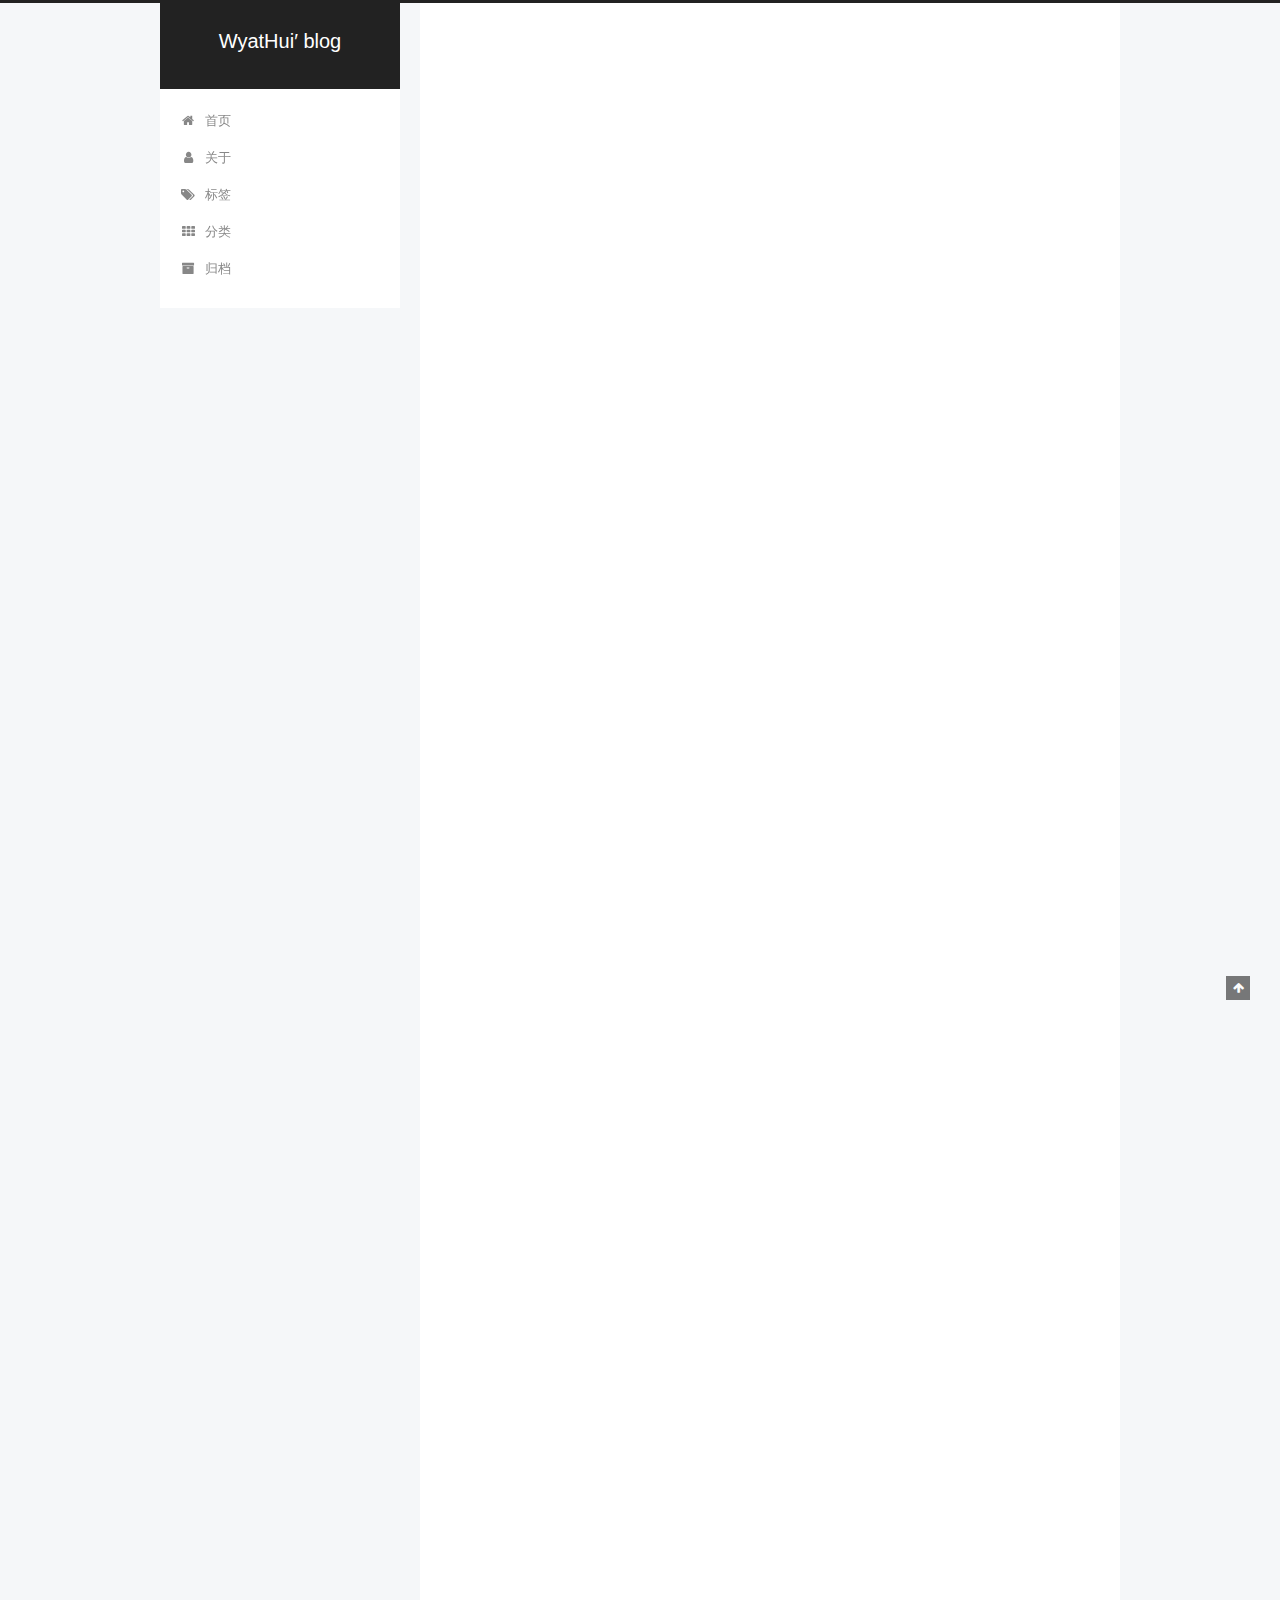
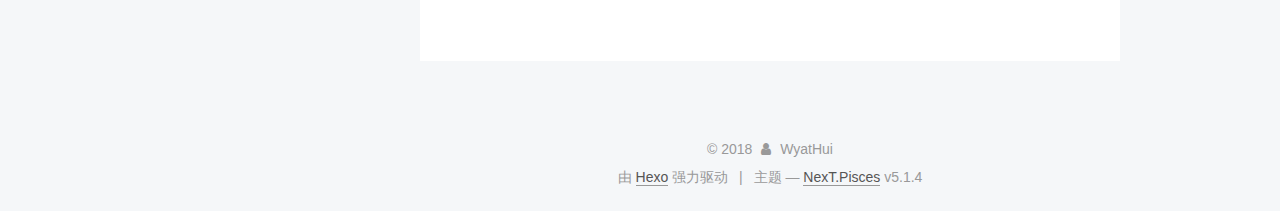
<file: index.html>
<!DOCTYPE html>



  


<html class="theme-next pisces use-motion" lang="zh-Hans">
<head>
  <meta charset="UTF-8"/>
<meta http-equiv="X-UA-Compatible" content="IE=edge" />
<meta name="viewport" content="width=device-width, initial-scale=1, maximum-scale=1"/>
<meta name="theme-color" content="#222">









<meta http-equiv="Cache-Control" content="no-transform" />
<meta http-equiv="Cache-Control" content="no-siteapp" />
















  
  
  <link href="/lib/fancybox/source/jquery.fancybox.css?v=2.1.5" rel="stylesheet" type="text/css" />







<link href="/lib/font-awesome/css/font-awesome.min.css?v=4.6.2" rel="stylesheet" type="text/css" />

<link href="/css/main.css?v=5.1.4" rel="stylesheet" type="text/css" />


  <link rel="apple-touch-icon" sizes="180x180" href="/images/apple-touch-icon-next.png?v=5.1.4">


  <link rel="icon" type="image/png" sizes="32x32" href="/images/favicon-32x32-next.png?v=5.1.4">


  <link rel="icon" type="image/png" sizes="16x16" href="/images/favicon-16x16-next.png?v=5.1.4">


  <link rel="mask-icon" href="/images/logo.svg?v=5.1.4" color="#222">





  <meta name="keywords" content="Hexo, NexT" />










<meta property="og:type" content="website">
<meta property="og:title" content="WyatHui′ blog">
<meta property="og:url" content="http://wyathui.github.io/index.html">
<meta property="og:site_name" content="WyatHui′ blog">
<meta property="og:locale" content="zh-Hans">
<meta name="twitter:card" content="summary">
<meta name="twitter:title" content="WyatHui′ blog">



<script type="text/javascript" id="hexo.configurations">
  var NexT = window.NexT || {};
  var CONFIG = {
    root: '/',
    scheme: 'Pisces',
    version: '5.1.4',
    sidebar: {"position":"left","display":"post","offset":12,"b2t":false,"scrollpercent":false,"onmobile":false},
    fancybox: true,
    tabs: true,
    motion: {"enable":true,"async":false,"transition":{"post_block":"fadeIn","post_header":"slideDownIn","post_body":"slideDownIn","coll_header":"slideLeftIn","sidebar":"slideUpIn"}},
    duoshuo: {
      userId: '0',
      author: '博主'
    },
    algolia: {
      applicationID: '',
      apiKey: '',
      indexName: '',
      hits: {"per_page":10},
      labels: {"input_placeholder":"Search for Posts","hits_empty":"We didn't find any results for the search: ${query}","hits_stats":"${hits} results found in ${time} ms"}
    }
  };
</script>



  <link rel="canonical" href="http://wyathui.github.io/"/>





  <title>WyatHui′ blog</title>
  








</head>

<body itemscope itemtype="http://schema.org/WebPage" lang="zh-Hans">

  
  
    
  

  <div class="container sidebar-position-left 
  page-home">
    <div class="headband"></div>

    <header id="header" class="header" itemscope itemtype="http://schema.org/WPHeader">
      <div class="header-inner"><div class="site-brand-wrapper">
  <div class="site-meta ">
    

    <div class="custom-logo-site-title">
      <a href="/"  class="brand" rel="start">
        <span class="logo-line-before"><i></i></span>
        <span class="site-title">WyatHui′ blog</span>
        <span class="logo-line-after"><i></i></span>
      </a>
    </div>
      
        <p class="site-subtitle"></p>
      
  </div>

  <div class="site-nav-toggle">
    <button>
      <span class="btn-bar"></span>
      <span class="btn-bar"></span>
      <span class="btn-bar"></span>
    </button>
  </div>
</div>

<nav class="site-nav">
  

  
    <ul id="menu" class="menu">
      
        
        <li class="menu-item menu-item-home">
          <a href="/" rel="section">
            
              <i class="menu-item-icon fa fa-fw fa-home"></i> <br />
            
            首页
          </a>
        </li>
      
        
        <li class="menu-item menu-item-about">
          <a href="/about/" rel="section">
            
              <i class="menu-item-icon fa fa-fw fa-user"></i> <br />
            
            关于
          </a>
        </li>
      
        
        <li class="menu-item menu-item-tags">
          <a href="/tags/" rel="section">
            
              <i class="menu-item-icon fa fa-fw fa-tags"></i> <br />
            
            标签
          </a>
        </li>
      
        
        <li class="menu-item menu-item-categories">
          <a href="/categories/" rel="section">
            
              <i class="menu-item-icon fa fa-fw fa-th"></i> <br />
            
            分类
          </a>
        </li>
      
        
        <li class="menu-item menu-item-archives">
          <a href="/archives/" rel="section">
            
              <i class="menu-item-icon fa fa-fw fa-archive"></i> <br />
            
            归档
          </a>
        </li>
      

      
    </ul>
  

  
</nav>



 </div>
    </header>

    <main id="main" class="main">
      <div class="main-inner">
        <div class="content-wrap">
          <div id="content" class="content">
            
  <section id="posts" class="posts-expand">
    
      

  

  
  
  

  <article class="post post-type-normal" itemscope itemtype="http://schema.org/Article">
  
  
  
  <div class="post-block">
    <link itemprop="mainEntityOfPage" href="http://wyathui.github.io/2018/04/24/yahaha/">

    <span hidden itemprop="author" itemscope itemtype="http://schema.org/Person">
      <meta itemprop="name" content="WyatHui">
      <meta itemprop="description" content="">
      <meta itemprop="image" content="/images/head-image.png">
    </span>

    <span hidden itemprop="publisher" itemscope itemtype="http://schema.org/Organization">
      <meta itemprop="name" content="WyatHui′ blog">
    </span>

    
      <header class="post-header">

        
        
          <h1 class="post-title" itemprop="name headline">
                
                <a class="post-title-link" href="/2018/04/24/yahaha/" itemprop="url">yahaha</a></h1>
        

        <div class="post-meta">
          <span class="post-time">
            
              <span class="post-meta-item-icon">
                <i class="fa fa-calendar-o"></i>
              </span>
              
                <span class="post-meta-item-text">发表于</span>
              
              <time title="创建于" itemprop="dateCreated datePublished" datetime="2018-04-24T16:20:10+08:00">
                2018-04-24
              </time>
            

            

            
          </span>

          

          
            
          

          
          

          

          

          

        </div>
      </header>
    

    
    
    
    <div class="post-body" itemprop="articleBody">

      
      

      
        
          
            <h2 id="测试文章"><a href="#测试文章" class="headerlink" title="测试文章"></a>测试文章</h2><ol>
<li>hexo博客搭建</li>
<li>单元测试</li>
<li>嘻嘻哈哈</li>
</ol>
<h2 id="测试目录2"><a href="#测试目录2" class="headerlink" title="测试目录2"></a>测试目录2</h2><ol>
<li>文档测试</li>
<li>风格测试</li>
</ol>
<h2 id="测试目录3"><a href="#测试目录3" class="headerlink" title="测试目录3"></a>测试目录3</h2>
          
        
      
    </div>
    
    
    

    

    

    

    <footer class="post-footer">
      

      

      

      
      
        <div class="post-eof"></div>
      
    </footer>
  </div>
  
  
  
  </article>


    
      

  

  
  
  

  <article class="post post-type-normal" itemscope itemtype="http://schema.org/Article">
  
  
  
  <div class="post-block">
    <link itemprop="mainEntityOfPage" href="http://wyathui.github.io/2018/04/24/hello-world/">

    <span hidden itemprop="author" itemscope itemtype="http://schema.org/Person">
      <meta itemprop="name" content="WyatHui">
      <meta itemprop="description" content="">
      <meta itemprop="image" content="/images/head-image.png">
    </span>

    <span hidden itemprop="publisher" itemscope itemtype="http://schema.org/Organization">
      <meta itemprop="name" content="WyatHui′ blog">
    </span>

    
      <header class="post-header">

        
        
          <h1 class="post-title" itemprop="name headline">
                
                <a class="post-title-link" href="/2018/04/24/hello-world/" itemprop="url">Hello World</a></h1>
        

        <div class="post-meta">
          <span class="post-time">
            
              <span class="post-meta-item-icon">
                <i class="fa fa-calendar-o"></i>
              </span>
              
                <span class="post-meta-item-text">发表于</span>
              
              <time title="创建于" itemprop="dateCreated datePublished" datetime="2018-04-24T16:08:47+08:00">
                2018-04-24
              </time>
            

            

            
          </span>

          

          
            
          

          
          

          

          

          

        </div>
      </header>
    

    
    
    
    <div class="post-body" itemprop="articleBody">

      
      

      
        
          
            <p>Welcome to <a href="https://hexo.io/" target="_blank" rel="noopener">Hexo</a>! This is your very first post. Check <a href="https://hexo.io/docs/" target="_blank" rel="noopener">documentation</a> for more info. If you get any problems when using Hexo, you can find the answer in <a href="https://hexo.io/docs/troubleshooting.html" target="_blank" rel="noopener">troubleshooting</a> or you can ask me on <a href="https://github.com/hexojs/hexo/issues" target="_blank" rel="noopener">GitHub</a>.</p>
<h2 id="Quick-Start"><a href="#Quick-Start" class="headerlink" title="Quick Start"></a>Quick Start</h2><h3 id="Create-a-new-post"><a href="#Create-a-new-post" class="headerlink" title="Create a new post"></a>Create a new post</h3><figure class="highlight bash"><table><tr><td class="gutter"><pre><span class="line">1</span><br></pre></td><td class="code"><pre><span class="line">$ hexo new <span class="string">"My New Post"</span></span><br></pre></td></tr></table></figure>
<p>More info: <a href="https://hexo.io/docs/writing.html" target="_blank" rel="noopener">Writing</a></p>
<h3 id="Run-server"><a href="#Run-server" class="headerlink" title="Run server"></a>Run server</h3><figure class="highlight bash"><table><tr><td class="gutter"><pre><span class="line">1</span><br></pre></td><td class="code"><pre><span class="line">$ hexo server</span><br></pre></td></tr></table></figure>
<p>More info: <a href="https://hexo.io/docs/server.html" target="_blank" rel="noopener">Server</a></p>
<h3 id="Generate-static-files"><a href="#Generate-static-files" class="headerlink" title="Generate static files"></a>Generate static files</h3><figure class="highlight bash"><table><tr><td class="gutter"><pre><span class="line">1</span><br></pre></td><td class="code"><pre><span class="line">$ hexo generate</span><br></pre></td></tr></table></figure>
<p>More info: <a href="https://hexo.io/docs/generating.html" target="_blank" rel="noopener">Generating</a></p>
<h3 id="Deploy-to-remote-sites"><a href="#Deploy-to-remote-sites" class="headerlink" title="Deploy to remote sites"></a>Deploy to remote sites</h3><figure class="highlight bash"><table><tr><td class="gutter"><pre><span class="line">1</span><br></pre></td><td class="code"><pre><span class="line">$ hexo deploy</span><br></pre></td></tr></table></figure>
<p>More info: <a href="https://hexo.io/docs/deployment.html" target="_blank" rel="noopener">Deployment</a></p>

          
        
      
    </div>
    
    
    

    

    

    

    <footer class="post-footer">
      

      

      

      
      
        <div class="post-eof"></div>
      
    </footer>
  </div>
  
  
  
  </article>


    
  </section>

  


          </div>
          


          

        </div>
        
          
  
  <div class="sidebar-toggle">
    <div class="sidebar-toggle-line-wrap">
      <span class="sidebar-toggle-line sidebar-toggle-line-first"></span>
      <span class="sidebar-toggle-line sidebar-toggle-line-middle"></span>
      <span class="sidebar-toggle-line sidebar-toggle-line-last"></span>
    </div>
  </div>

  <aside id="sidebar" class="sidebar">
    
    <div class="sidebar-inner">

      

      

      <section class="site-overview-wrap sidebar-panel sidebar-panel-active">
        <div class="site-overview">
          <div class="site-author motion-element" itemprop="author" itemscope itemtype="http://schema.org/Person">
            
              <img class="site-author-image" itemprop="image"
                src="/images/head-image.png"
                alt="WyatHui" />
            
              <p class="site-author-name" itemprop="name">WyatHui</p>
              <p class="site-description motion-element" itemprop="description"></p>
          </div>

          <nav class="site-state motion-element">

            
              <div class="site-state-item site-state-posts">
              
                <a href="/archives/">
              
                  <span class="site-state-item-count">2</span>
                  <span class="site-state-item-name">日志</span>
                </a>
              </div>
            

            

            

          </nav>

          

          

          
          

          
          

          

        </div>
      </section>

      

      

    </div>
  </aside>


        
      </div>
    </main>

    <footer id="footer" class="footer">
      <div class="footer-inner">
        <div class="copyright">&copy; <span itemprop="copyrightYear">2018</span>
  <span class="with-love">
    <i class="fa fa-user"></i>
  </span>
  <span class="author" itemprop="copyrightHolder">WyatHui</span>

  
</div>


  <div class="powered-by">由 <a class="theme-link" target="_blank" href="https://hexo.io">Hexo</a> 强力驱动</div>



  <span class="post-meta-divider">|</span>



  <div class="theme-info">主题 &mdash; <a class="theme-link" target="_blank" href="https://github.com/iissnan/hexo-theme-next">NexT.Pisces</a> v5.1.4</div>




        







        
      </div>
    </footer>

    
      <div class="back-to-top">
        <i class="fa fa-arrow-up"></i>
        
      </div>
    

    

  </div>

  

<script type="text/javascript">
  if (Object.prototype.toString.call(window.Promise) !== '[object Function]') {
    window.Promise = null;
  }
</script>









  












  
  
    <script type="text/javascript" src="/lib/jquery/index.js?v=2.1.3"></script>
  

  
  
    <script type="text/javascript" src="/lib/fastclick/lib/fastclick.min.js?v=1.0.6"></script>
  

  
  
    <script type="text/javascript" src="/lib/jquery_lazyload/jquery.lazyload.js?v=1.9.7"></script>
  

  
  
    <script type="text/javascript" src="/lib/velocity/velocity.min.js?v=1.2.1"></script>
  

  
  
    <script type="text/javascript" src="/lib/velocity/velocity.ui.min.js?v=1.2.1"></script>
  

  
  
    <script type="text/javascript" src="/lib/fancybox/source/jquery.fancybox.pack.js?v=2.1.5"></script>
  


  


  <script type="text/javascript" src="/js/src/utils.js?v=5.1.4"></script>

  <script type="text/javascript" src="/js/src/motion.js?v=5.1.4"></script>



  
  


  <script type="text/javascript" src="/js/src/affix.js?v=5.1.4"></script>

  <script type="text/javascript" src="/js/src/schemes/pisces.js?v=5.1.4"></script>



  

  


  <script type="text/javascript" src="/js/src/bootstrap.js?v=5.1.4"></script>



  


  




	





  





  












  





  

  

  

  
  

  

  

  

</body>
</html>
</file>
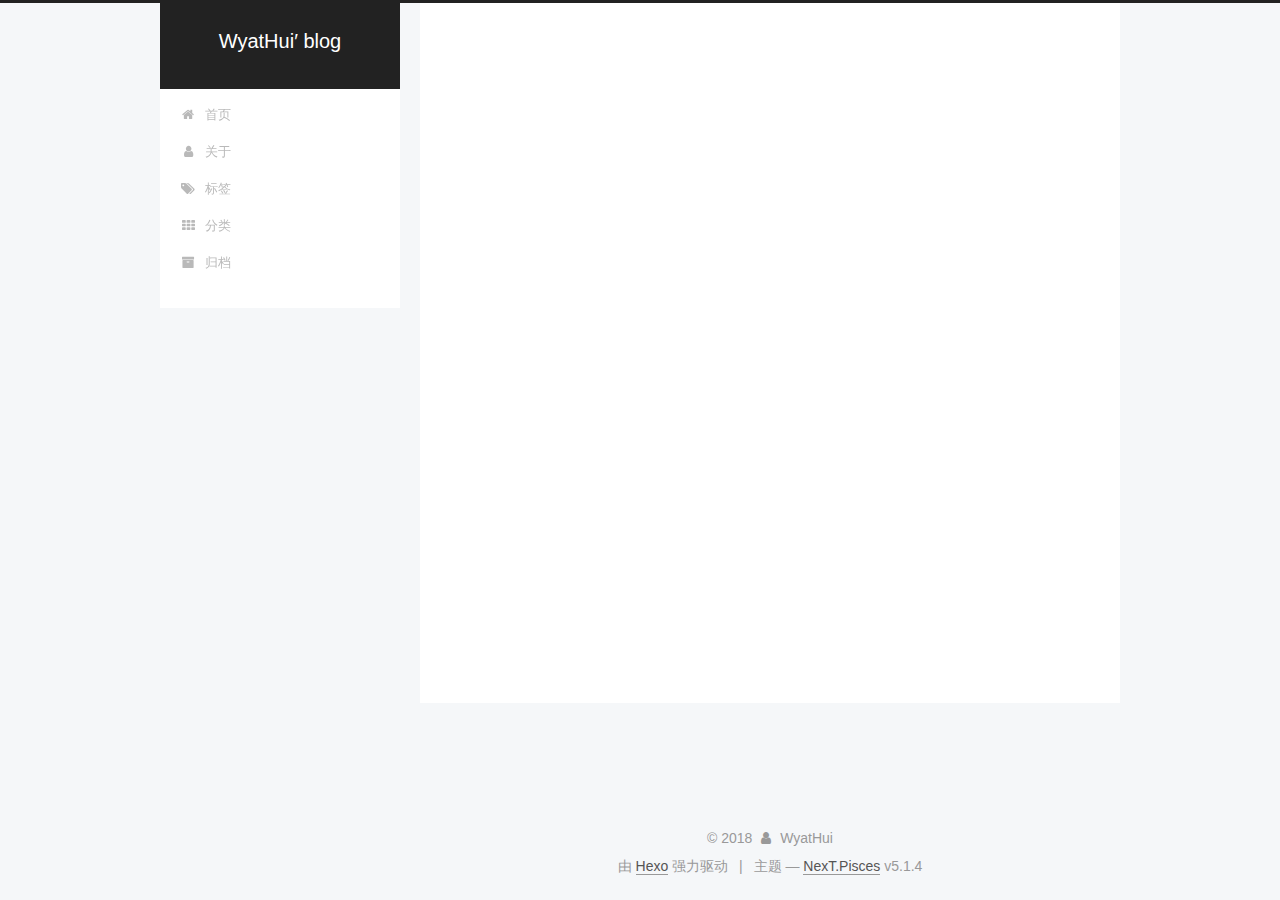
<file: archives/index.html>
<!DOCTYPE html>



  


<html class="theme-next pisces use-motion" lang="zh-Hans">
<head>
  <meta charset="UTF-8"/>
<meta http-equiv="X-UA-Compatible" content="IE=edge" />
<meta name="viewport" content="width=device-width, initial-scale=1, maximum-scale=1"/>
<meta name="theme-color" content="#222">









<meta http-equiv="Cache-Control" content="no-transform" />
<meta http-equiv="Cache-Control" content="no-siteapp" />
















  
  
  <link href="/lib/fancybox/source/jquery.fancybox.css?v=2.1.5" rel="stylesheet" type="text/css" />







<link href="/lib/font-awesome/css/font-awesome.min.css?v=4.6.2" rel="stylesheet" type="text/css" />

<link href="/css/main.css?v=5.1.4" rel="stylesheet" type="text/css" />


  <link rel="apple-touch-icon" sizes="180x180" href="/images/apple-touch-icon-next.png?v=5.1.4">


  <link rel="icon" type="image/png" sizes="32x32" href="/images/favicon-32x32-next.png?v=5.1.4">


  <link rel="icon" type="image/png" sizes="16x16" href="/images/favicon-16x16-next.png?v=5.1.4">


  <link rel="mask-icon" href="/images/logo.svg?v=5.1.4" color="#222">





  <meta name="keywords" content="Hexo, NexT" />










<meta property="og:type" content="website">
<meta property="og:title" content="WyatHui′ blog">
<meta property="og:url" content="http://wyathui.github.io/archives/index.html">
<meta property="og:site_name" content="WyatHui′ blog">
<meta property="og:locale" content="zh-Hans">
<meta name="twitter:card" content="summary">
<meta name="twitter:title" content="WyatHui′ blog">



<script type="text/javascript" id="hexo.configurations">
  var NexT = window.NexT || {};
  var CONFIG = {
    root: '/',
    scheme: 'Pisces',
    version: '5.1.4',
    sidebar: {"position":"left","display":"post","offset":12,"b2t":false,"scrollpercent":false,"onmobile":false},
    fancybox: true,
    tabs: true,
    motion: {"enable":true,"async":false,"transition":{"post_block":"fadeIn","post_header":"slideDownIn","post_body":"slideDownIn","coll_header":"slideLeftIn","sidebar":"slideUpIn"}},
    duoshuo: {
      userId: '0',
      author: '博主'
    },
    algolia: {
      applicationID: '',
      apiKey: '',
      indexName: '',
      hits: {"per_page":10},
      labels: {"input_placeholder":"Search for Posts","hits_empty":"We didn't find any results for the search: ${query}","hits_stats":"${hits} results found in ${time} ms"}
    }
  };
</script>



  <link rel="canonical" href="http://wyathui.github.io/archives/"/>





  <title>归档 | WyatHui′ blog</title>
  








</head>

<body itemscope itemtype="http://schema.org/WebPage" lang="zh-Hans">

  
  
    
  

  <div class="container sidebar-position-left page-archive">
    <div class="headband"></div>

    <header id="header" class="header" itemscope itemtype="http://schema.org/WPHeader">
      <div class="header-inner"><div class="site-brand-wrapper">
  <div class="site-meta ">
    

    <div class="custom-logo-site-title">
      <a href="/"  class="brand" rel="start">
        <span class="logo-line-before"><i></i></span>
        <span class="site-title">WyatHui′ blog</span>
        <span class="logo-line-after"><i></i></span>
      </a>
    </div>
      
        <p class="site-subtitle"></p>
      
  </div>

  <div class="site-nav-toggle">
    <button>
      <span class="btn-bar"></span>
      <span class="btn-bar"></span>
      <span class="btn-bar"></span>
    </button>
  </div>
</div>

<nav class="site-nav">
  

  
    <ul id="menu" class="menu">
      
        
        <li class="menu-item menu-item-home">
          <a href="/" rel="section">
            
              <i class="menu-item-icon fa fa-fw fa-home"></i> <br />
            
            首页
          </a>
        </li>
      
        
        <li class="menu-item menu-item-about">
          <a href="/about/" rel="section">
            
              <i class="menu-item-icon fa fa-fw fa-user"></i> <br />
            
            关于
          </a>
        </li>
      
        
        <li class="menu-item menu-item-tags">
          <a href="/tags/" rel="section">
            
              <i class="menu-item-icon fa fa-fw fa-tags"></i> <br />
            
            标签
          </a>
        </li>
      
        
        <li class="menu-item menu-item-categories">
          <a href="/categories/" rel="section">
            
              <i class="menu-item-icon fa fa-fw fa-th"></i> <br />
            
            分类
          </a>
        </li>
      
        
        <li class="menu-item menu-item-archives">
          <a href="/archives/" rel="section">
            
              <i class="menu-item-icon fa fa-fw fa-archive"></i> <br />
            
            归档
          </a>
        </li>
      

      
    </ul>
  

  
</nav>



 </div>
    </header>

    <main id="main" class="main">
      <div class="main-inner">
        <div class="content-wrap">
          <div id="content" class="content">
            

  
  
  
  <div class="post-block archive">
    <div id="posts" class="posts-collapse">
      <span class="archive-move-on"></span>

      <span class="archive-page-counter">
        
        
        
          
        
        嗯..! 目前共计 2 篇日志。 继续努力。
      </span>

      

        
        
        

        
          
          <div class="collection-title">
            <h1 class="archive-year" id="archive-year-2018">2018</h1>
          </div>
        
        

        

  <article class="post post-type-normal" itemscope itemtype="http://schema.org/Article">
    <header class="post-header">

      <h2 class="post-title">
        
            <a class="post-title-link" href="/2018/04/24/yahaha/" itemprop="url">
              
                <span itemprop="name">yahaha</span>
              
            </a>
        
      </h2>

      <div class="post-meta">
        <time class="post-time" itemprop="dateCreated"
              datetime="2018-04-24T16:20:10+08:00"
              content="2018-04-24" >
          04-24
        </time>
      </div>

    </header>
  </article>



      

        
        
        

        
        

        

  <article class="post post-type-normal" itemscope itemtype="http://schema.org/Article">
    <header class="post-header">

      <h2 class="post-title">
        
            <a class="post-title-link" href="/2018/04/24/hello-world/" itemprop="url">
              
                <span itemprop="name">Hello World</span>
              
            </a>
        
      </h2>

      <div class="post-meta">
        <time class="post-time" itemprop="dateCreated"
              datetime="2018-04-24T16:08:47+08:00"
              content="2018-04-24" >
          04-24
        </time>
      </div>

    </header>
  </article>



      

    </div>
  </div>
  
  
  

  



          </div>
          


          

        </div>
        
          
  
  <div class="sidebar-toggle">
    <div class="sidebar-toggle-line-wrap">
      <span class="sidebar-toggle-line sidebar-toggle-line-first"></span>
      <span class="sidebar-toggle-line sidebar-toggle-line-middle"></span>
      <span class="sidebar-toggle-line sidebar-toggle-line-last"></span>
    </div>
  </div>

  <aside id="sidebar" class="sidebar">
    
    <div class="sidebar-inner">

      

      

      <section class="site-overview-wrap sidebar-panel sidebar-panel-active">
        <div class="site-overview">
          <div class="site-author motion-element" itemprop="author" itemscope itemtype="http://schema.org/Person">
            
              <img class="site-author-image" itemprop="image"
                src="/images/head-image.png"
                alt="WyatHui" />
            
              <p class="site-author-name" itemprop="name">WyatHui</p>
              <p class="site-description motion-element" itemprop="description"></p>
          </div>

          <nav class="site-state motion-element">

            
              <div class="site-state-item site-state-posts">
              
                <a href="/archives/">
              
                  <span class="site-state-item-count">2</span>
                  <span class="site-state-item-name">日志</span>
                </a>
              </div>
            

            

            

          </nav>

          

          

          
          

          
          

          

        </div>
      </section>

      

      

    </div>
  </aside>


        
      </div>
    </main>

    <footer id="footer" class="footer">
      <div class="footer-inner">
        <div class="copyright">&copy; <span itemprop="copyrightYear">2018</span>
  <span class="with-love">
    <i class="fa fa-user"></i>
  </span>
  <span class="author" itemprop="copyrightHolder">WyatHui</span>

  
</div>


  <div class="powered-by">由 <a class="theme-link" target="_blank" href="https://hexo.io">Hexo</a> 强力驱动</div>



  <span class="post-meta-divider">|</span>



  <div class="theme-info">主题 &mdash; <a class="theme-link" target="_blank" href="https://github.com/iissnan/hexo-theme-next">NexT.Pisces</a> v5.1.4</div>




        







        
      </div>
    </footer>

    
      <div class="back-to-top">
        <i class="fa fa-arrow-up"></i>
        
      </div>
    

    

  </div>

  

<script type="text/javascript">
  if (Object.prototype.toString.call(window.Promise) !== '[object Function]') {
    window.Promise = null;
  }
</script>









  












  
  
    <script type="text/javascript" src="/lib/jquery/index.js?v=2.1.3"></script>
  

  
  
    <script type="text/javascript" src="/lib/fastclick/lib/fastclick.min.js?v=1.0.6"></script>
  

  
  
    <script type="text/javascript" src="/lib/jquery_lazyload/jquery.lazyload.js?v=1.9.7"></script>
  

  
  
    <script type="text/javascript" src="/lib/velocity/velocity.min.js?v=1.2.1"></script>
  

  
  
    <script type="text/javascript" src="/lib/velocity/velocity.ui.min.js?v=1.2.1"></script>
  

  
  
    <script type="text/javascript" src="/lib/fancybox/source/jquery.fancybox.pack.js?v=2.1.5"></script>
  


  


  <script type="text/javascript" src="/js/src/utils.js?v=5.1.4"></script>

  <script type="text/javascript" src="/js/src/motion.js?v=5.1.4"></script>



  
  


  <script type="text/javascript" src="/js/src/affix.js?v=5.1.4"></script>

  <script type="text/javascript" src="/js/src/schemes/pisces.js?v=5.1.4"></script>



  

  


  <script type="text/javascript" src="/js/src/bootstrap.js?v=5.1.4"></script>



  


  




	





  





  












  





  

  

  

  
  

  

  

  

</body>
</html>
</file>
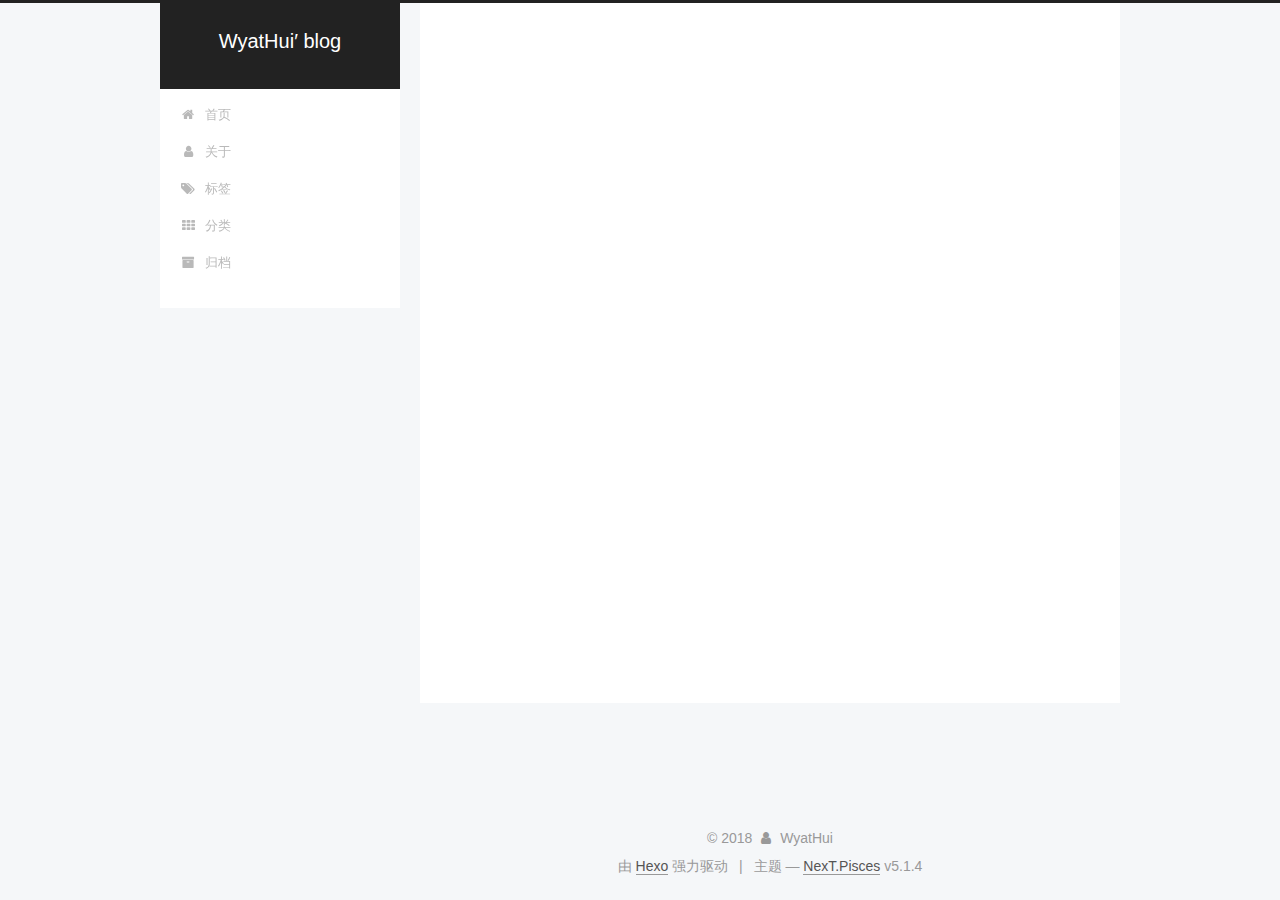
<file: archives/2018/index.html>
<!DOCTYPE html>



  


<html class="theme-next pisces use-motion" lang="zh-Hans">
<head>
  <meta charset="UTF-8"/>
<meta http-equiv="X-UA-Compatible" content="IE=edge" />
<meta name="viewport" content="width=device-width, initial-scale=1, maximum-scale=1"/>
<meta name="theme-color" content="#222">









<meta http-equiv="Cache-Control" content="no-transform" />
<meta http-equiv="Cache-Control" content="no-siteapp" />
















  
  
  <link href="/lib/fancybox/source/jquery.fancybox.css?v=2.1.5" rel="stylesheet" type="text/css" />







<link href="/lib/font-awesome/css/font-awesome.min.css?v=4.6.2" rel="stylesheet" type="text/css" />

<link href="/css/main.css?v=5.1.4" rel="stylesheet" type="text/css" />


  <link rel="apple-touch-icon" sizes="180x180" href="/images/apple-touch-icon-next.png?v=5.1.4">


  <link rel="icon" type="image/png" sizes="32x32" href="/images/favicon-32x32-next.png?v=5.1.4">


  <link rel="icon" type="image/png" sizes="16x16" href="/images/favicon-16x16-next.png?v=5.1.4">


  <link rel="mask-icon" href="/images/logo.svg?v=5.1.4" color="#222">





  <meta name="keywords" content="Hexo, NexT" />










<meta property="og:type" content="website">
<meta property="og:title" content="WyatHui′ blog">
<meta property="og:url" content="http://wyathui.github.io/archives/2018/index.html">
<meta property="og:site_name" content="WyatHui′ blog">
<meta property="og:locale" content="zh-Hans">
<meta name="twitter:card" content="summary">
<meta name="twitter:title" content="WyatHui′ blog">



<script type="text/javascript" id="hexo.configurations">
  var NexT = window.NexT || {};
  var CONFIG = {
    root: '/',
    scheme: 'Pisces',
    version: '5.1.4',
    sidebar: {"position":"left","display":"post","offset":12,"b2t":false,"scrollpercent":false,"onmobile":false},
    fancybox: true,
    tabs: true,
    motion: {"enable":true,"async":false,"transition":{"post_block":"fadeIn","post_header":"slideDownIn","post_body":"slideDownIn","coll_header":"slideLeftIn","sidebar":"slideUpIn"}},
    duoshuo: {
      userId: '0',
      author: '博主'
    },
    algolia: {
      applicationID: '',
      apiKey: '',
      indexName: '',
      hits: {"per_page":10},
      labels: {"input_placeholder":"Search for Posts","hits_empty":"We didn't find any results for the search: ${query}","hits_stats":"${hits} results found in ${time} ms"}
    }
  };
</script>



  <link rel="canonical" href="http://wyathui.github.io/archives/2018/"/>





  <title>归档 | WyatHui′ blog</title>
  








</head>

<body itemscope itemtype="http://schema.org/WebPage" lang="zh-Hans">

  
  
    
  

  <div class="container sidebar-position-left page-archive">
    <div class="headband"></div>

    <header id="header" class="header" itemscope itemtype="http://schema.org/WPHeader">
      <div class="header-inner"><div class="site-brand-wrapper">
  <div class="site-meta ">
    

    <div class="custom-logo-site-title">
      <a href="/"  class="brand" rel="start">
        <span class="logo-line-before"><i></i></span>
        <span class="site-title">WyatHui′ blog</span>
        <span class="logo-line-after"><i></i></span>
      </a>
    </div>
      
        <p class="site-subtitle"></p>
      
  </div>

  <div class="site-nav-toggle">
    <button>
      <span class="btn-bar"></span>
      <span class="btn-bar"></span>
      <span class="btn-bar"></span>
    </button>
  </div>
</div>

<nav class="site-nav">
  

  
    <ul id="menu" class="menu">
      
        
        <li class="menu-item menu-item-home">
          <a href="/" rel="section">
            
              <i class="menu-item-icon fa fa-fw fa-home"></i> <br />
            
            首页
          </a>
        </li>
      
        
        <li class="menu-item menu-item-about">
          <a href="/about/" rel="section">
            
              <i class="menu-item-icon fa fa-fw fa-user"></i> <br />
            
            关于
          </a>
        </li>
      
        
        <li class="menu-item menu-item-tags">
          <a href="/tags/" rel="section">
            
              <i class="menu-item-icon fa fa-fw fa-tags"></i> <br />
            
            标签
          </a>
        </li>
      
        
        <li class="menu-item menu-item-categories">
          <a href="/categories/" rel="section">
            
              <i class="menu-item-icon fa fa-fw fa-th"></i> <br />
            
            分类
          </a>
        </li>
      
        
        <li class="menu-item menu-item-archives">
          <a href="/archives/" rel="section">
            
              <i class="menu-item-icon fa fa-fw fa-archive"></i> <br />
            
            归档
          </a>
        </li>
      

      
    </ul>
  

  
</nav>



 </div>
    </header>

    <main id="main" class="main">
      <div class="main-inner">
        <div class="content-wrap">
          <div id="content" class="content">
            

  
  
  
  <div class="post-block archive">
    <div id="posts" class="posts-collapse">
      <span class="archive-move-on"></span>

      <span class="archive-page-counter">
        
        
        
          
        
        嗯..! 目前共计 2 篇日志。 继续努力。
      </span>

      

        
        
        

        
          
          <div class="collection-title">
            <h1 class="archive-year" id="archive-year-2018">2018</h1>
          </div>
        
        

        

  <article class="post post-type-normal" itemscope itemtype="http://schema.org/Article">
    <header class="post-header">

      <h2 class="post-title">
        
            <a class="post-title-link" href="/2018/04/24/yahaha/" itemprop="url">
              
                <span itemprop="name">yahaha</span>
              
            </a>
        
      </h2>

      <div class="post-meta">
        <time class="post-time" itemprop="dateCreated"
              datetime="2018-04-24T16:20:10+08:00"
              content="2018-04-24" >
          04-24
        </time>
      </div>

    </header>
  </article>



      

        
        
        

        
        

        

  <article class="post post-type-normal" itemscope itemtype="http://schema.org/Article">
    <header class="post-header">

      <h2 class="post-title">
        
            <a class="post-title-link" href="/2018/04/24/hello-world/" itemprop="url">
              
                <span itemprop="name">Hello World</span>
              
            </a>
        
      </h2>

      <div class="post-meta">
        <time class="post-time" itemprop="dateCreated"
              datetime="2018-04-24T16:08:47+08:00"
              content="2018-04-24" >
          04-24
        </time>
      </div>

    </header>
  </article>



      

    </div>
  </div>
  
  
  

  



          </div>
          


          

        </div>
        
          
  
  <div class="sidebar-toggle">
    <div class="sidebar-toggle-line-wrap">
      <span class="sidebar-toggle-line sidebar-toggle-line-first"></span>
      <span class="sidebar-toggle-line sidebar-toggle-line-middle"></span>
      <span class="sidebar-toggle-line sidebar-toggle-line-last"></span>
    </div>
  </div>

  <aside id="sidebar" class="sidebar">
    
    <div class="sidebar-inner">

      

      

      <section class="site-overview-wrap sidebar-panel sidebar-panel-active">
        <div class="site-overview">
          <div class="site-author motion-element" itemprop="author" itemscope itemtype="http://schema.org/Person">
            
              <img class="site-author-image" itemprop="image"
                src="/images/head-image.png"
                alt="WyatHui" />
            
              <p class="site-author-name" itemprop="name">WyatHui</p>
              <p class="site-description motion-element" itemprop="description"></p>
          </div>

          <nav class="site-state motion-element">

            
              <div class="site-state-item site-state-posts">
              
                <a href="/archives/">
              
                  <span class="site-state-item-count">2</span>
                  <span class="site-state-item-name">日志</span>
                </a>
              </div>
            

            

            

          </nav>

          

          

          
          

          
          

          

        </div>
      </section>

      

      

    </div>
  </aside>


        
      </div>
    </main>

    <footer id="footer" class="footer">
      <div class="footer-inner">
        <div class="copyright">&copy; <span itemprop="copyrightYear">2018</span>
  <span class="with-love">
    <i class="fa fa-user"></i>
  </span>
  <span class="author" itemprop="copyrightHolder">WyatHui</span>

  
</div>


  <div class="powered-by">由 <a class="theme-link" target="_blank" href="https://hexo.io">Hexo</a> 强力驱动</div>



  <span class="post-meta-divider">|</span>



  <div class="theme-info">主题 &mdash; <a class="theme-link" target="_blank" href="https://github.com/iissnan/hexo-theme-next">NexT.Pisces</a> v5.1.4</div>




        







        
      </div>
    </footer>

    
      <div class="back-to-top">
        <i class="fa fa-arrow-up"></i>
        
      </div>
    

    

  </div>

  

<script type="text/javascript">
  if (Object.prototype.toString.call(window.Promise) !== '[object Function]') {
    window.Promise = null;
  }
</script>









  












  
  
    <script type="text/javascript" src="/lib/jquery/index.js?v=2.1.3"></script>
  

  
  
    <script type="text/javascript" src="/lib/fastclick/lib/fastclick.min.js?v=1.0.6"></script>
  

  
  
    <script type="text/javascript" src="/lib/jquery_lazyload/jquery.lazyload.js?v=1.9.7"></script>
  

  
  
    <script type="text/javascript" src="/lib/velocity/velocity.min.js?v=1.2.1"></script>
  

  
  
    <script type="text/javascript" src="/lib/velocity/velocity.ui.min.js?v=1.2.1"></script>
  

  
  
    <script type="text/javascript" src="/lib/fancybox/source/jquery.fancybox.pack.js?v=2.1.5"></script>
  


  


  <script type="text/javascript" src="/js/src/utils.js?v=5.1.4"></script>

  <script type="text/javascript" src="/js/src/motion.js?v=5.1.4"></script>



  
  


  <script type="text/javascript" src="/js/src/affix.js?v=5.1.4"></script>

  <script type="text/javascript" src="/js/src/schemes/pisces.js?v=5.1.4"></script>



  

  


  <script type="text/javascript" src="/js/src/bootstrap.js?v=5.1.4"></script>



  


  




	





  





  












  





  

  

  

  
  

  

  

  

</body>
</html>
</file>
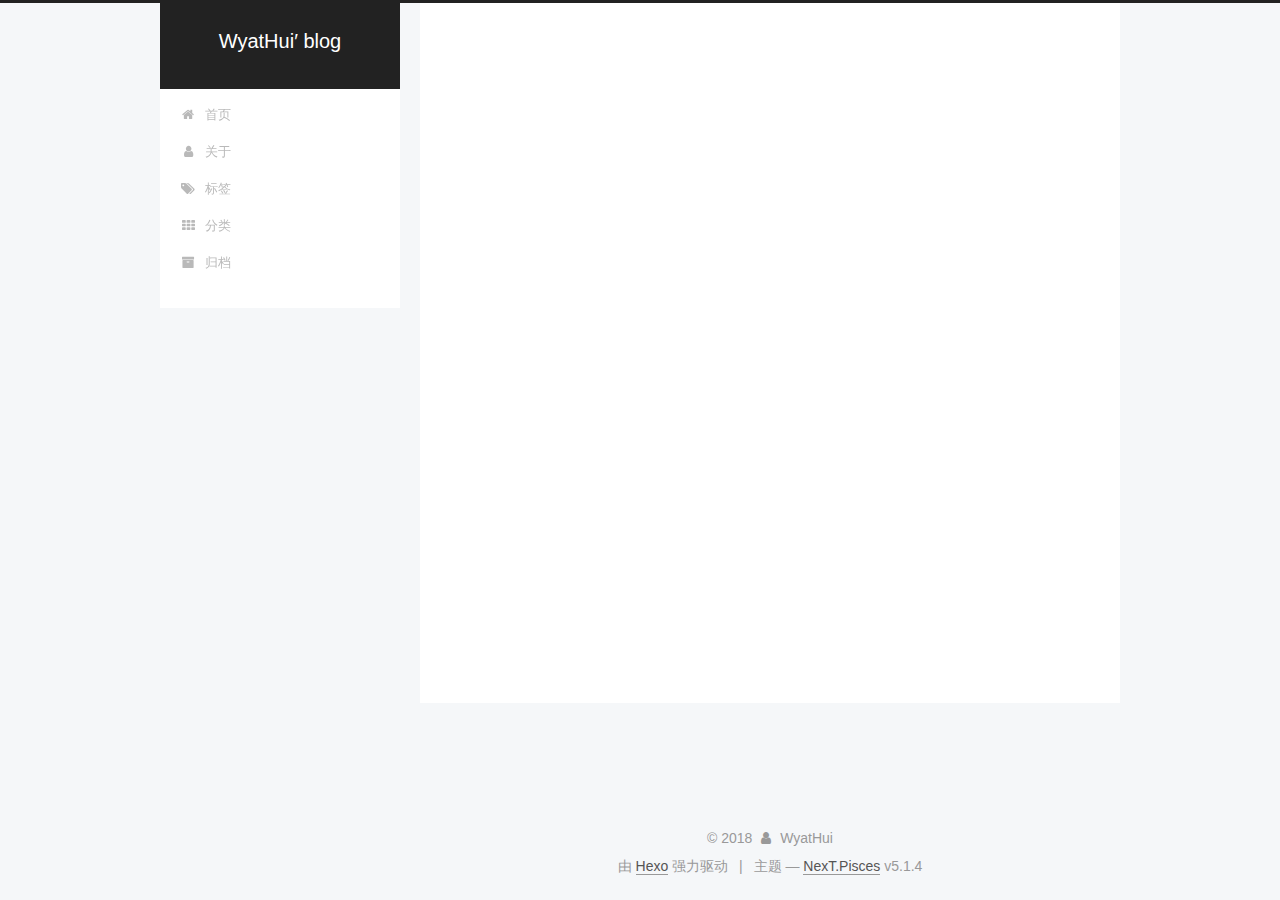
<file: archives/2018/04/index.html>
<!DOCTYPE html>



  


<html class="theme-next pisces use-motion" lang="zh-Hans">
<head>
  <meta charset="UTF-8"/>
<meta http-equiv="X-UA-Compatible" content="IE=edge" />
<meta name="viewport" content="width=device-width, initial-scale=1, maximum-scale=1"/>
<meta name="theme-color" content="#222">









<meta http-equiv="Cache-Control" content="no-transform" />
<meta http-equiv="Cache-Control" content="no-siteapp" />
















  
  
  <link href="/lib/fancybox/source/jquery.fancybox.css?v=2.1.5" rel="stylesheet" type="text/css" />







<link href="/lib/font-awesome/css/font-awesome.min.css?v=4.6.2" rel="stylesheet" type="text/css" />

<link href="/css/main.css?v=5.1.4" rel="stylesheet" type="text/css" />


  <link rel="apple-touch-icon" sizes="180x180" href="/images/apple-touch-icon-next.png?v=5.1.4">


  <link rel="icon" type="image/png" sizes="32x32" href="/images/favicon-32x32-next.png?v=5.1.4">


  <link rel="icon" type="image/png" sizes="16x16" href="/images/favicon-16x16-next.png?v=5.1.4">


  <link rel="mask-icon" href="/images/logo.svg?v=5.1.4" color="#222">





  <meta name="keywords" content="Hexo, NexT" />










<meta property="og:type" content="website">
<meta property="og:title" content="WyatHui′ blog">
<meta property="og:url" content="http://wyathui.github.io/archives/2018/04/index.html">
<meta property="og:site_name" content="WyatHui′ blog">
<meta property="og:locale" content="zh-Hans">
<meta name="twitter:card" content="summary">
<meta name="twitter:title" content="WyatHui′ blog">



<script type="text/javascript" id="hexo.configurations">
  var NexT = window.NexT || {};
  var CONFIG = {
    root: '/',
    scheme: 'Pisces',
    version: '5.1.4',
    sidebar: {"position":"left","display":"post","offset":12,"b2t":false,"scrollpercent":false,"onmobile":false},
    fancybox: true,
    tabs: true,
    motion: {"enable":true,"async":false,"transition":{"post_block":"fadeIn","post_header":"slideDownIn","post_body":"slideDownIn","coll_header":"slideLeftIn","sidebar":"slideUpIn"}},
    duoshuo: {
      userId: '0',
      author: '博主'
    },
    algolia: {
      applicationID: '',
      apiKey: '',
      indexName: '',
      hits: {"per_page":10},
      labels: {"input_placeholder":"Search for Posts","hits_empty":"We didn't find any results for the search: ${query}","hits_stats":"${hits} results found in ${time} ms"}
    }
  };
</script>



  <link rel="canonical" href="http://wyathui.github.io/archives/2018/04/"/>





  <title>归档 | WyatHui′ blog</title>
  








</head>

<body itemscope itemtype="http://schema.org/WebPage" lang="zh-Hans">

  
  
    
  

  <div class="container sidebar-position-left page-archive">
    <div class="headband"></div>

    <header id="header" class="header" itemscope itemtype="http://schema.org/WPHeader">
      <div class="header-inner"><div class="site-brand-wrapper">
  <div class="site-meta ">
    

    <div class="custom-logo-site-title">
      <a href="/"  class="brand" rel="start">
        <span class="logo-line-before"><i></i></span>
        <span class="site-title">WyatHui′ blog</span>
        <span class="logo-line-after"><i></i></span>
      </a>
    </div>
      
        <p class="site-subtitle"></p>
      
  </div>

  <div class="site-nav-toggle">
    <button>
      <span class="btn-bar"></span>
      <span class="btn-bar"></span>
      <span class="btn-bar"></span>
    </button>
  </div>
</div>

<nav class="site-nav">
  

  
    <ul id="menu" class="menu">
      
        
        <li class="menu-item menu-item-home">
          <a href="/" rel="section">
            
              <i class="menu-item-icon fa fa-fw fa-home"></i> <br />
            
            首页
          </a>
        </li>
      
        
        <li class="menu-item menu-item-about">
          <a href="/about/" rel="section">
            
              <i class="menu-item-icon fa fa-fw fa-user"></i> <br />
            
            关于
          </a>
        </li>
      
        
        <li class="menu-item menu-item-tags">
          <a href="/tags/" rel="section">
            
              <i class="menu-item-icon fa fa-fw fa-tags"></i> <br />
            
            标签
          </a>
        </li>
      
        
        <li class="menu-item menu-item-categories">
          <a href="/categories/" rel="section">
            
              <i class="menu-item-icon fa fa-fw fa-th"></i> <br />
            
            分类
          </a>
        </li>
      
        
        <li class="menu-item menu-item-archives">
          <a href="/archives/" rel="section">
            
              <i class="menu-item-icon fa fa-fw fa-archive"></i> <br />
            
            归档
          </a>
        </li>
      

      
    </ul>
  

  
</nav>



 </div>
    </header>

    <main id="main" class="main">
      <div class="main-inner">
        <div class="content-wrap">
          <div id="content" class="content">
            

  
  
  
  <div class="post-block archive">
    <div id="posts" class="posts-collapse">
      <span class="archive-move-on"></span>

      <span class="archive-page-counter">
        
        
        
          
        
        嗯..! 目前共计 2 篇日志。 继续努力。
      </span>

      

        
        
        

        
          
          <div class="collection-title">
            <h1 class="archive-year" id="archive-year-2018">2018</h1>
          </div>
        
        

        

  <article class="post post-type-normal" itemscope itemtype="http://schema.org/Article">
    <header class="post-header">

      <h2 class="post-title">
        
            <a class="post-title-link" href="/2018/04/24/yahaha/" itemprop="url">
              
                <span itemprop="name">yahaha</span>
              
            </a>
        
      </h2>

      <div class="post-meta">
        <time class="post-time" itemprop="dateCreated"
              datetime="2018-04-24T16:20:10+08:00"
              content="2018-04-24" >
          04-24
        </time>
      </div>

    </header>
  </article>



      

        
        
        

        
        

        

  <article class="post post-type-normal" itemscope itemtype="http://schema.org/Article">
    <header class="post-header">

      <h2 class="post-title">
        
            <a class="post-title-link" href="/2018/04/24/hello-world/" itemprop="url">
              
                <span itemprop="name">Hello World</span>
              
            </a>
        
      </h2>

      <div class="post-meta">
        <time class="post-time" itemprop="dateCreated"
              datetime="2018-04-24T16:08:47+08:00"
              content="2018-04-24" >
          04-24
        </time>
      </div>

    </header>
  </article>



      

    </div>
  </div>
  
  
  

  



          </div>
          


          

        </div>
        
          
  
  <div class="sidebar-toggle">
    <div class="sidebar-toggle-line-wrap">
      <span class="sidebar-toggle-line sidebar-toggle-line-first"></span>
      <span class="sidebar-toggle-line sidebar-toggle-line-middle"></span>
      <span class="sidebar-toggle-line sidebar-toggle-line-last"></span>
    </div>
  </div>

  <aside id="sidebar" class="sidebar">
    
    <div class="sidebar-inner">

      

      

      <section class="site-overview-wrap sidebar-panel sidebar-panel-active">
        <div class="site-overview">
          <div class="site-author motion-element" itemprop="author" itemscope itemtype="http://schema.org/Person">
            
              <img class="site-author-image" itemprop="image"
                src="/images/head-image.png"
                alt="WyatHui" />
            
              <p class="site-author-name" itemprop="name">WyatHui</p>
              <p class="site-description motion-element" itemprop="description"></p>
          </div>

          <nav class="site-state motion-element">

            
              <div class="site-state-item site-state-posts">
              
                <a href="/archives/">
              
                  <span class="site-state-item-count">2</span>
                  <span class="site-state-item-name">日志</span>
                </a>
              </div>
            

            

            

          </nav>

          

          

          
          

          
          

          

        </div>
      </section>

      

      

    </div>
  </aside>


        
      </div>
    </main>

    <footer id="footer" class="footer">
      <div class="footer-inner">
        <div class="copyright">&copy; <span itemprop="copyrightYear">2018</span>
  <span class="with-love">
    <i class="fa fa-user"></i>
  </span>
  <span class="author" itemprop="copyrightHolder">WyatHui</span>

  
</div>


  <div class="powered-by">由 <a class="theme-link" target="_blank" href="https://hexo.io">Hexo</a> 强力驱动</div>



  <span class="post-meta-divider">|</span>



  <div class="theme-info">主题 &mdash; <a class="theme-link" target="_blank" href="https://github.com/iissnan/hexo-theme-next">NexT.Pisces</a> v5.1.4</div>




        







        
      </div>
    </footer>

    
      <div class="back-to-top">
        <i class="fa fa-arrow-up"></i>
        
      </div>
    

    

  </div>

  

<script type="text/javascript">
  if (Object.prototype.toString.call(window.Promise) !== '[object Function]') {
    window.Promise = null;
  }
</script>









  












  
  
    <script type="text/javascript" src="/lib/jquery/index.js?v=2.1.3"></script>
  

  
  
    <script type="text/javascript" src="/lib/fastclick/lib/fastclick.min.js?v=1.0.6"></script>
  

  
  
    <script type="text/javascript" src="/lib/jquery_lazyload/jquery.lazyload.js?v=1.9.7"></script>
  

  
  
    <script type="text/javascript" src="/lib/velocity/velocity.min.js?v=1.2.1"></script>
  

  
  
    <script type="text/javascript" src="/lib/velocity/velocity.ui.min.js?v=1.2.1"></script>
  

  
  
    <script type="text/javascript" src="/lib/fancybox/source/jquery.fancybox.pack.js?v=2.1.5"></script>
  


  


  <script type="text/javascript" src="/js/src/utils.js?v=5.1.4"></script>

  <script type="text/javascript" src="/js/src/motion.js?v=5.1.4"></script>



  
  


  <script type="text/javascript" src="/js/src/affix.js?v=5.1.4"></script>

  <script type="text/javascript" src="/js/src/schemes/pisces.js?v=5.1.4"></script>



  

  


  <script type="text/javascript" src="/js/src/bootstrap.js?v=5.1.4"></script>



  


  




	





  





  












  





  

  

  

  
  

  

  

  

</body>
</html>
</file>
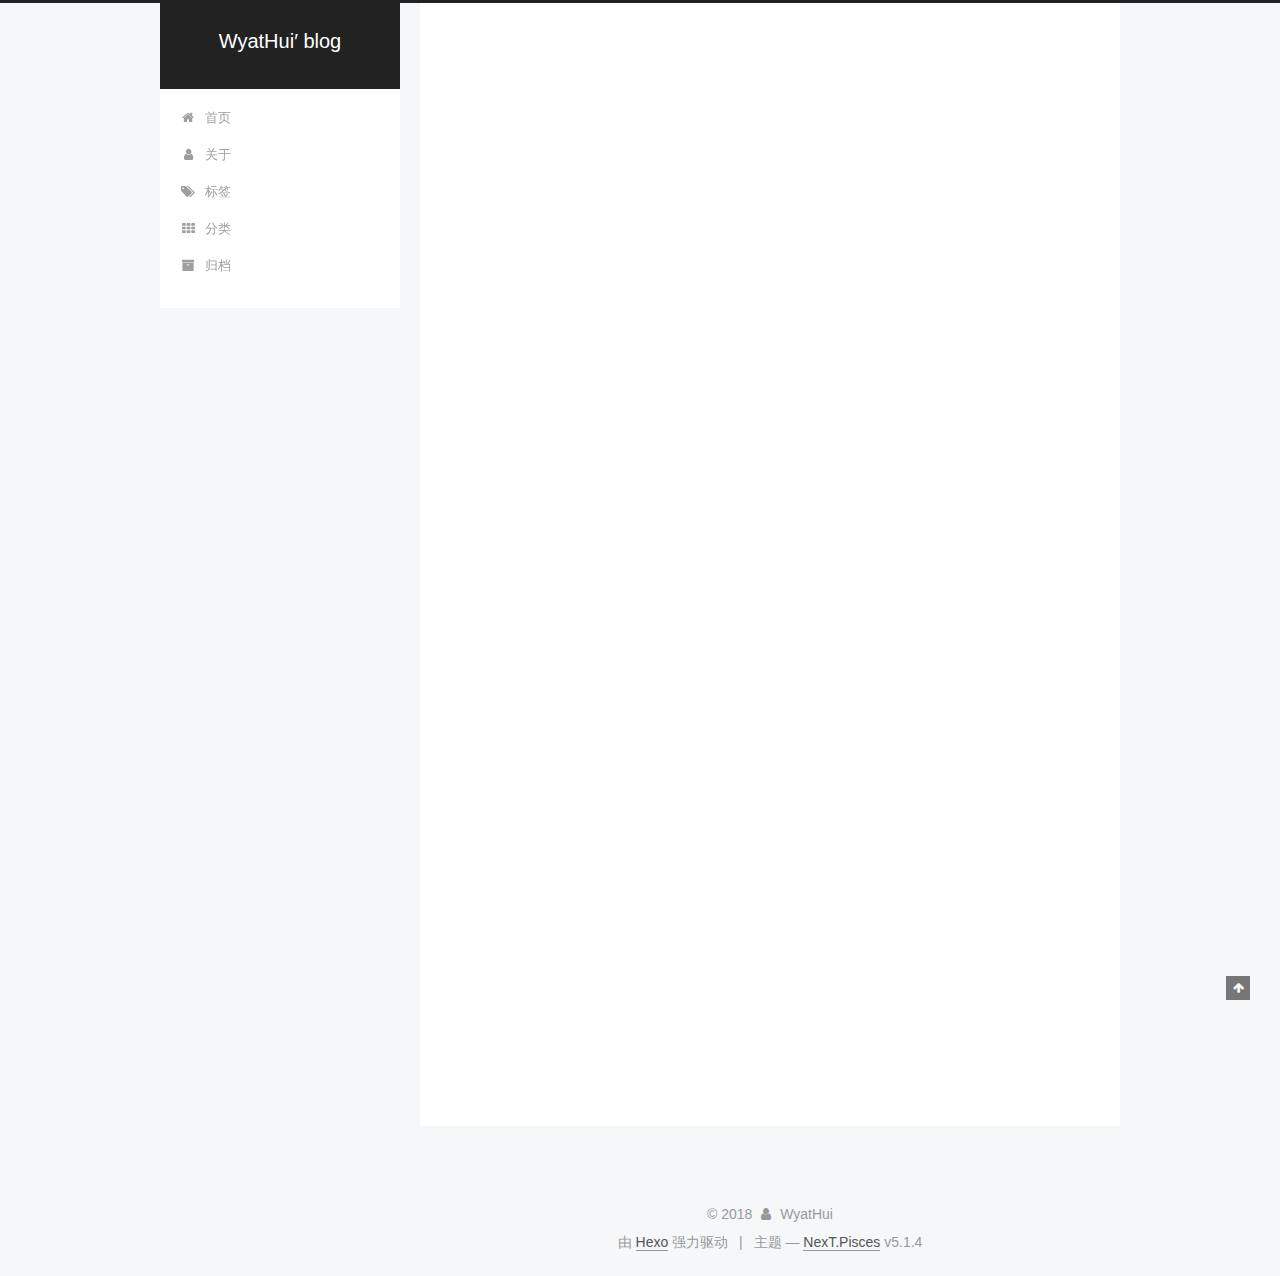
<file: 2018/04/24/hello-world/index.html>
<!DOCTYPE html>



  


<html class="theme-next pisces use-motion" lang="zh-Hans">
<head>
  <meta charset="UTF-8"/>
<meta http-equiv="X-UA-Compatible" content="IE=edge" />
<meta name="viewport" content="width=device-width, initial-scale=1, maximum-scale=1"/>
<meta name="theme-color" content="#222">









<meta http-equiv="Cache-Control" content="no-transform" />
<meta http-equiv="Cache-Control" content="no-siteapp" />
















  
  
  <link href="/lib/fancybox/source/jquery.fancybox.css?v=2.1.5" rel="stylesheet" type="text/css" />







<link href="/lib/font-awesome/css/font-awesome.min.css?v=4.6.2" rel="stylesheet" type="text/css" />

<link href="/css/main.css?v=5.1.4" rel="stylesheet" type="text/css" />


  <link rel="apple-touch-icon" sizes="180x180" href="/images/apple-touch-icon-next.png?v=5.1.4">


  <link rel="icon" type="image/png" sizes="32x32" href="/images/favicon-32x32-next.png?v=5.1.4">


  <link rel="icon" type="image/png" sizes="16x16" href="/images/favicon-16x16-next.png?v=5.1.4">


  <link rel="mask-icon" href="/images/logo.svg?v=5.1.4" color="#222">





  <meta name="keywords" content="Hexo, NexT" />










<meta name="description" content="Welcome to Hexo! This is your very first post. Check documentation for more info. If you get any problems when using Hexo, you can find the answer in troubleshooting or you can ask me on GitHub. Quick">
<meta property="og:type" content="article">
<meta property="og:title" content="Hello World">
<meta property="og:url" content="http://wyathui.github.io/2018/04/24/hello-world/index.html">
<meta property="og:site_name" content="WyatHui′ blog">
<meta property="og:description" content="Welcome to Hexo! This is your very first post. Check documentation for more info. If you get any problems when using Hexo, you can find the answer in troubleshooting or you can ask me on GitHub. Quick">
<meta property="og:locale" content="zh-Hans">
<meta property="og:updated_time" content="2018-04-24T08:08:47.950Z">
<meta name="twitter:card" content="summary">
<meta name="twitter:title" content="Hello World">
<meta name="twitter:description" content="Welcome to Hexo! This is your very first post. Check documentation for more info. If you get any problems when using Hexo, you can find the answer in troubleshooting or you can ask me on GitHub. Quick">



<script type="text/javascript" id="hexo.configurations">
  var NexT = window.NexT || {};
  var CONFIG = {
    root: '/',
    scheme: 'Pisces',
    version: '5.1.4',
    sidebar: {"position":"left","display":"post","offset":12,"b2t":false,"scrollpercent":false,"onmobile":false},
    fancybox: true,
    tabs: true,
    motion: {"enable":true,"async":false,"transition":{"post_block":"fadeIn","post_header":"slideDownIn","post_body":"slideDownIn","coll_header":"slideLeftIn","sidebar":"slideUpIn"}},
    duoshuo: {
      userId: '0',
      author: '博主'
    },
    algolia: {
      applicationID: '',
      apiKey: '',
      indexName: '',
      hits: {"per_page":10},
      labels: {"input_placeholder":"Search for Posts","hits_empty":"We didn't find any results for the search: ${query}","hits_stats":"${hits} results found in ${time} ms"}
    }
  };
</script>



  <link rel="canonical" href="http://wyathui.github.io/2018/04/24/hello-world/"/>





  <title>Hello World | WyatHui′ blog</title>
  








</head>

<body itemscope itemtype="http://schema.org/WebPage" lang="zh-Hans">

  
  
    
  

  <div class="container sidebar-position-left page-post-detail">
    <div class="headband"></div>

    <header id="header" class="header" itemscope itemtype="http://schema.org/WPHeader">
      <div class="header-inner"><div class="site-brand-wrapper">
  <div class="site-meta ">
    

    <div class="custom-logo-site-title">
      <a href="/"  class="brand" rel="start">
        <span class="logo-line-before"><i></i></span>
        <span class="site-title">WyatHui′ blog</span>
        <span class="logo-line-after"><i></i></span>
      </a>
    </div>
      
        <p class="site-subtitle"></p>
      
  </div>

  <div class="site-nav-toggle">
    <button>
      <span class="btn-bar"></span>
      <span class="btn-bar"></span>
      <span class="btn-bar"></span>
    </button>
  </div>
</div>

<nav class="site-nav">
  

  
    <ul id="menu" class="menu">
      
        
        <li class="menu-item menu-item-home">
          <a href="/" rel="section">
            
              <i class="menu-item-icon fa fa-fw fa-home"></i> <br />
            
            首页
          </a>
        </li>
      
        
        <li class="menu-item menu-item-about">
          <a href="/about/" rel="section">
            
              <i class="menu-item-icon fa fa-fw fa-user"></i> <br />
            
            关于
          </a>
        </li>
      
        
        <li class="menu-item menu-item-tags">
          <a href="/tags/" rel="section">
            
              <i class="menu-item-icon fa fa-fw fa-tags"></i> <br />
            
            标签
          </a>
        </li>
      
        
        <li class="menu-item menu-item-categories">
          <a href="/categories/" rel="section">
            
              <i class="menu-item-icon fa fa-fw fa-th"></i> <br />
            
            分类
          </a>
        </li>
      
        
        <li class="menu-item menu-item-archives">
          <a href="/archives/" rel="section">
            
              <i class="menu-item-icon fa fa-fw fa-archive"></i> <br />
            
            归档
          </a>
        </li>
      

      
    </ul>
  

  
</nav>



 </div>
    </header>

    <main id="main" class="main">
      <div class="main-inner">
        <div class="content-wrap">
          <div id="content" class="content">
            

  <div id="posts" class="posts-expand">
    

  

  
  
  

  <article class="post post-type-normal" itemscope itemtype="http://schema.org/Article">
  
  
  
  <div class="post-block">
    <link itemprop="mainEntityOfPage" href="http://wyathui.github.io/2018/04/24/hello-world/">

    <span hidden itemprop="author" itemscope itemtype="http://schema.org/Person">
      <meta itemprop="name" content="WyatHui">
      <meta itemprop="description" content="">
      <meta itemprop="image" content="/images/head-image.png">
    </span>

    <span hidden itemprop="publisher" itemscope itemtype="http://schema.org/Organization">
      <meta itemprop="name" content="WyatHui′ blog">
    </span>

    
      <header class="post-header">

        
        
          <h1 class="post-title" itemprop="name headline">Hello World</h1>
        

        <div class="post-meta">
          <span class="post-time">
            
              <span class="post-meta-item-icon">
                <i class="fa fa-calendar-o"></i>
              </span>
              
                <span class="post-meta-item-text">发表于</span>
              
              <time title="创建于" itemprop="dateCreated datePublished" datetime="2018-04-24T16:08:47+08:00">
                2018-04-24
              </time>
            

            

            
          </span>

          

          
            
          

          
          

          

          

          

        </div>
      </header>
    

    
    
    
    <div class="post-body" itemprop="articleBody">

      
      

      
        <p>Welcome to <a href="https://hexo.io/" target="_blank" rel="noopener">Hexo</a>! This is your very first post. Check <a href="https://hexo.io/docs/" target="_blank" rel="noopener">documentation</a> for more info. If you get any problems when using Hexo, you can find the answer in <a href="https://hexo.io/docs/troubleshooting.html" target="_blank" rel="noopener">troubleshooting</a> or you can ask me on <a href="https://github.com/hexojs/hexo/issues" target="_blank" rel="noopener">GitHub</a>.</p>
<h2 id="Quick-Start"><a href="#Quick-Start" class="headerlink" title="Quick Start"></a>Quick Start</h2><h3 id="Create-a-new-post"><a href="#Create-a-new-post" class="headerlink" title="Create a new post"></a>Create a new post</h3><figure class="highlight bash"><table><tr><td class="gutter"><pre><span class="line">1</span><br></pre></td><td class="code"><pre><span class="line">$ hexo new <span class="string">"My New Post"</span></span><br></pre></td></tr></table></figure>
<p>More info: <a href="https://hexo.io/docs/writing.html" target="_blank" rel="noopener">Writing</a></p>
<h3 id="Run-server"><a href="#Run-server" class="headerlink" title="Run server"></a>Run server</h3><figure class="highlight bash"><table><tr><td class="gutter"><pre><span class="line">1</span><br></pre></td><td class="code"><pre><span class="line">$ hexo server</span><br></pre></td></tr></table></figure>
<p>More info: <a href="https://hexo.io/docs/server.html" target="_blank" rel="noopener">Server</a></p>
<h3 id="Generate-static-files"><a href="#Generate-static-files" class="headerlink" title="Generate static files"></a>Generate static files</h3><figure class="highlight bash"><table><tr><td class="gutter"><pre><span class="line">1</span><br></pre></td><td class="code"><pre><span class="line">$ hexo generate</span><br></pre></td></tr></table></figure>
<p>More info: <a href="https://hexo.io/docs/generating.html" target="_blank" rel="noopener">Generating</a></p>
<h3 id="Deploy-to-remote-sites"><a href="#Deploy-to-remote-sites" class="headerlink" title="Deploy to remote sites"></a>Deploy to remote sites</h3><figure class="highlight bash"><table><tr><td class="gutter"><pre><span class="line">1</span><br></pre></td><td class="code"><pre><span class="line">$ hexo deploy</span><br></pre></td></tr></table></figure>
<p>More info: <a href="https://hexo.io/docs/deployment.html" target="_blank" rel="noopener">Deployment</a></p>

      
    </div>
    
    
    

    

    

    

    <footer class="post-footer">
      

      
      
      

      
        <div class="post-nav">
          <div class="post-nav-next post-nav-item">
            
          </div>

          <span class="post-nav-divider"></span>

          <div class="post-nav-prev post-nav-item">
            
              <a href="/2018/04/24/yahaha/" rel="prev" title="yahaha">
                yahaha <i class="fa fa-chevron-right"></i>
              </a>
            
          </div>
        </div>
      

      
      
    </footer>
  </div>
  
  
  
  </article>



    <div class="post-spread">
      
    </div>
  </div>


          </div>
          


          

  



        </div>
        
          
  
  <div class="sidebar-toggle">
    <div class="sidebar-toggle-line-wrap">
      <span class="sidebar-toggle-line sidebar-toggle-line-first"></span>
      <span class="sidebar-toggle-line sidebar-toggle-line-middle"></span>
      <span class="sidebar-toggle-line sidebar-toggle-line-last"></span>
    </div>
  </div>

  <aside id="sidebar" class="sidebar">
    
    <div class="sidebar-inner">

      

      
        <ul class="sidebar-nav motion-element">
          <li class="sidebar-nav-toc sidebar-nav-active" data-target="post-toc-wrap">
            文章目录
          </li>
          <li class="sidebar-nav-overview" data-target="site-overview-wrap">
            站点概览
          </li>
        </ul>
      

      <section class="site-overview-wrap sidebar-panel">
        <div class="site-overview">
          <div class="site-author motion-element" itemprop="author" itemscope itemtype="http://schema.org/Person">
            
              <img class="site-author-image" itemprop="image"
                src="/images/head-image.png"
                alt="WyatHui" />
            
              <p class="site-author-name" itemprop="name">WyatHui</p>
              <p class="site-description motion-element" itemprop="description"></p>
          </div>

          <nav class="site-state motion-element">

            
              <div class="site-state-item site-state-posts">
              
                <a href="/archives/">
              
                  <span class="site-state-item-count">2</span>
                  <span class="site-state-item-name">日志</span>
                </a>
              </div>
            

            

            

          </nav>

          

          

          
          

          
          

          

        </div>
      </section>

      
      <!--noindex-->
        <section class="post-toc-wrap motion-element sidebar-panel sidebar-panel-active">
          <div class="post-toc">

            
              
            

            
              <div class="post-toc-content"><ol class="nav"><li class="nav-item nav-level-2"><a class="nav-link" href="#Quick-Start"><span class="nav-number">1.</span> <span class="nav-text">Quick Start</span></a><ol class="nav-child"><li class="nav-item nav-level-3"><a class="nav-link" href="#Create-a-new-post"><span class="nav-number">1.1.</span> <span class="nav-text">Create a new post</span></a></li><li class="nav-item nav-level-3"><a class="nav-link" href="#Run-server"><span class="nav-number">1.2.</span> <span class="nav-text">Run server</span></a></li><li class="nav-item nav-level-3"><a class="nav-link" href="#Generate-static-files"><span class="nav-number">1.3.</span> <span class="nav-text">Generate static files</span></a></li><li class="nav-item nav-level-3"><a class="nav-link" href="#Deploy-to-remote-sites"><span class="nav-number">1.4.</span> <span class="nav-text">Deploy to remote sites</span></a></li></ol></li></ol></div>
            

          </div>
        </section>
      <!--/noindex-->
      

      

    </div>
  </aside>


        
      </div>
    </main>

    <footer id="footer" class="footer">
      <div class="footer-inner">
        <div class="copyright">&copy; <span itemprop="copyrightYear">2018</span>
  <span class="with-love">
    <i class="fa fa-user"></i>
  </span>
  <span class="author" itemprop="copyrightHolder">WyatHui</span>

  
</div>


  <div class="powered-by">由 <a class="theme-link" target="_blank" href="https://hexo.io">Hexo</a> 强力驱动</div>



  <span class="post-meta-divider">|</span>



  <div class="theme-info">主题 &mdash; <a class="theme-link" target="_blank" href="https://github.com/iissnan/hexo-theme-next">NexT.Pisces</a> v5.1.4</div>




        







        
      </div>
    </footer>

    
      <div class="back-to-top">
        <i class="fa fa-arrow-up"></i>
        
      </div>
    

    

  </div>

  

<script type="text/javascript">
  if (Object.prototype.toString.call(window.Promise) !== '[object Function]') {
    window.Promise = null;
  }
</script>









  












  
  
    <script type="text/javascript" src="/lib/jquery/index.js?v=2.1.3"></script>
  

  
  
    <script type="text/javascript" src="/lib/fastclick/lib/fastclick.min.js?v=1.0.6"></script>
  

  
  
    <script type="text/javascript" src="/lib/jquery_lazyload/jquery.lazyload.js?v=1.9.7"></script>
  

  
  
    <script type="text/javascript" src="/lib/velocity/velocity.min.js?v=1.2.1"></script>
  

  
  
    <script type="text/javascript" src="/lib/velocity/velocity.ui.min.js?v=1.2.1"></script>
  

  
  
    <script type="text/javascript" src="/lib/fancybox/source/jquery.fancybox.pack.js?v=2.1.5"></script>
  


  


  <script type="text/javascript" src="/js/src/utils.js?v=5.1.4"></script>

  <script type="text/javascript" src="/js/src/motion.js?v=5.1.4"></script>



  
  


  <script type="text/javascript" src="/js/src/affix.js?v=5.1.4"></script>

  <script type="text/javascript" src="/js/src/schemes/pisces.js?v=5.1.4"></script>



  
  <script type="text/javascript" src="/js/src/scrollspy.js?v=5.1.4"></script>
<script type="text/javascript" src="/js/src/post-details.js?v=5.1.4"></script>



  


  <script type="text/javascript" src="/js/src/bootstrap.js?v=5.1.4"></script>



  


  




	





  





  












  





  

  

  

  
  

  

  

  

</body>
</html>
</file>
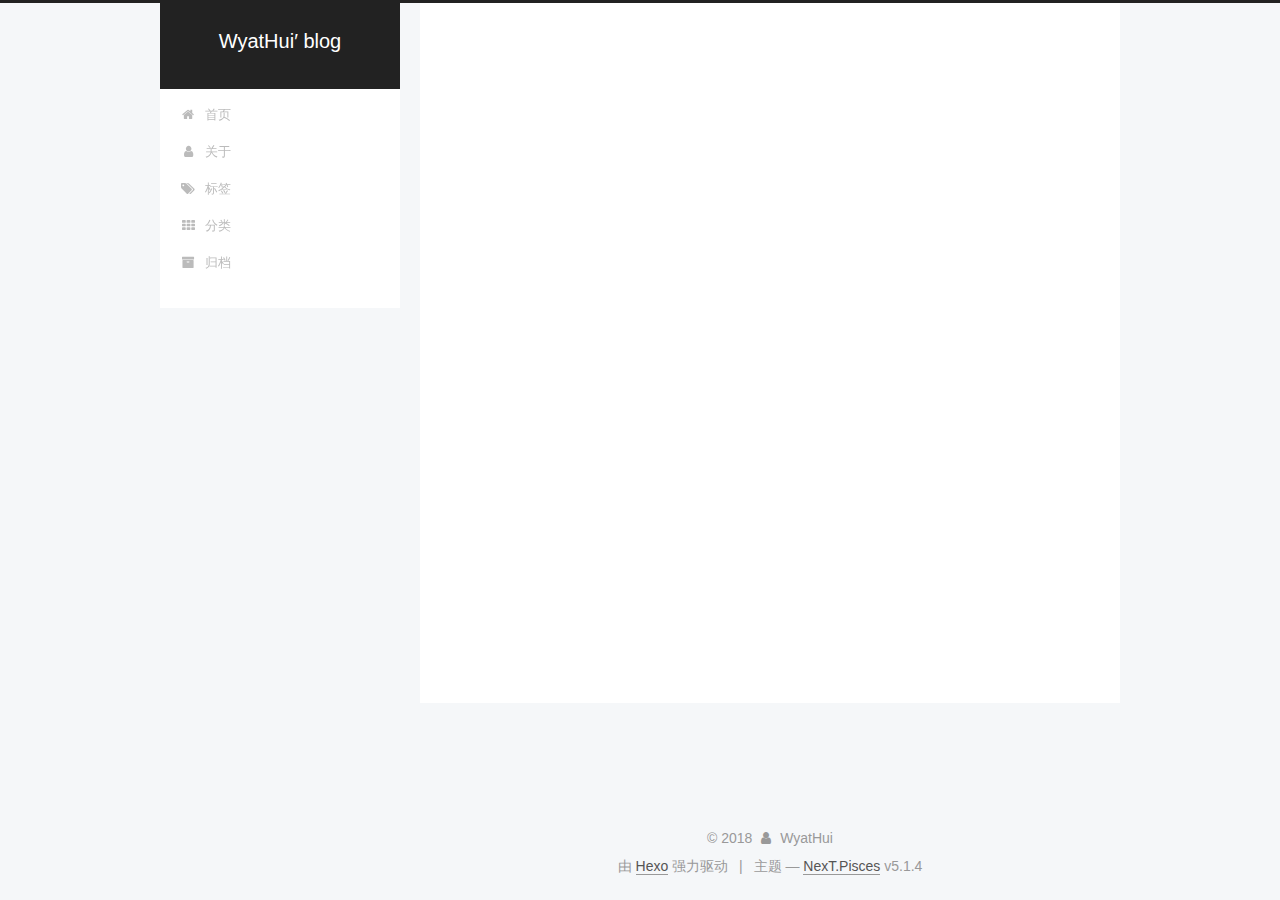
<file: 2018/04/24/yahaha/index.html>
<!DOCTYPE html>



  


<html class="theme-next pisces use-motion" lang="zh-Hans">
<head>
  <meta charset="UTF-8"/>
<meta http-equiv="X-UA-Compatible" content="IE=edge" />
<meta name="viewport" content="width=device-width, initial-scale=1, maximum-scale=1"/>
<meta name="theme-color" content="#222">









<meta http-equiv="Cache-Control" content="no-transform" />
<meta http-equiv="Cache-Control" content="no-siteapp" />
















  
  
  <link href="/lib/fancybox/source/jquery.fancybox.css?v=2.1.5" rel="stylesheet" type="text/css" />







<link href="/lib/font-awesome/css/font-awesome.min.css?v=4.6.2" rel="stylesheet" type="text/css" />

<link href="/css/main.css?v=5.1.4" rel="stylesheet" type="text/css" />


  <link rel="apple-touch-icon" sizes="180x180" href="/images/apple-touch-icon-next.png?v=5.1.4">


  <link rel="icon" type="image/png" sizes="32x32" href="/images/favicon-32x32-next.png?v=5.1.4">


  <link rel="icon" type="image/png" sizes="16x16" href="/images/favicon-16x16-next.png?v=5.1.4">


  <link rel="mask-icon" href="/images/logo.svg?v=5.1.4" color="#222">





  <meta name="keywords" content="Hexo, NexT" />










<meta name="description" content="测试文章 hexo博客搭建 单元测试 嘻嘻哈哈  测试目录2 文档测试 风格测试  测试目录3">
<meta property="og:type" content="article">
<meta property="og:title" content="yahaha">
<meta property="og:url" content="http://wyathui.github.io/2018/04/24/yahaha/index.html">
<meta property="og:site_name" content="WyatHui′ blog">
<meta property="og:description" content="测试文章 hexo博客搭建 单元测试 嘻嘻哈哈  测试目录2 文档测试 风格测试  测试目录3">
<meta property="og:locale" content="zh-Hans">
<meta property="og:updated_time" content="2018-04-24T11:55:55.373Z">
<meta name="twitter:card" content="summary">
<meta name="twitter:title" content="yahaha">
<meta name="twitter:description" content="测试文章 hexo博客搭建 单元测试 嘻嘻哈哈  测试目录2 文档测试 风格测试  测试目录3">



<script type="text/javascript" id="hexo.configurations">
  var NexT = window.NexT || {};
  var CONFIG = {
    root: '/',
    scheme: 'Pisces',
    version: '5.1.4',
    sidebar: {"position":"left","display":"post","offset":12,"b2t":false,"scrollpercent":false,"onmobile":false},
    fancybox: true,
    tabs: true,
    motion: {"enable":true,"async":false,"transition":{"post_block":"fadeIn","post_header":"slideDownIn","post_body":"slideDownIn","coll_header":"slideLeftIn","sidebar":"slideUpIn"}},
    duoshuo: {
      userId: '0',
      author: '博主'
    },
    algolia: {
      applicationID: '',
      apiKey: '',
      indexName: '',
      hits: {"per_page":10},
      labels: {"input_placeholder":"Search for Posts","hits_empty":"We didn't find any results for the search: ${query}","hits_stats":"${hits} results found in ${time} ms"}
    }
  };
</script>



  <link rel="canonical" href="http://wyathui.github.io/2018/04/24/yahaha/"/>





  <title>yahaha | WyatHui′ blog</title>
  








</head>

<body itemscope itemtype="http://schema.org/WebPage" lang="zh-Hans">

  
  
    
  

  <div class="container sidebar-position-left page-post-detail">
    <div class="headband"></div>

    <header id="header" class="header" itemscope itemtype="http://schema.org/WPHeader">
      <div class="header-inner"><div class="site-brand-wrapper">
  <div class="site-meta ">
    

    <div class="custom-logo-site-title">
      <a href="/"  class="brand" rel="start">
        <span class="logo-line-before"><i></i></span>
        <span class="site-title">WyatHui′ blog</span>
        <span class="logo-line-after"><i></i></span>
      </a>
    </div>
      
        <p class="site-subtitle"></p>
      
  </div>

  <div class="site-nav-toggle">
    <button>
      <span class="btn-bar"></span>
      <span class="btn-bar"></span>
      <span class="btn-bar"></span>
    </button>
  </div>
</div>

<nav class="site-nav">
  

  
    <ul id="menu" class="menu">
      
        
        <li class="menu-item menu-item-home">
          <a href="/" rel="section">
            
              <i class="menu-item-icon fa fa-fw fa-home"></i> <br />
            
            首页
          </a>
        </li>
      
        
        <li class="menu-item menu-item-about">
          <a href="/about/" rel="section">
            
              <i class="menu-item-icon fa fa-fw fa-user"></i> <br />
            
            关于
          </a>
        </li>
      
        
        <li class="menu-item menu-item-tags">
          <a href="/tags/" rel="section">
            
              <i class="menu-item-icon fa fa-fw fa-tags"></i> <br />
            
            标签
          </a>
        </li>
      
        
        <li class="menu-item menu-item-categories">
          <a href="/categories/" rel="section">
            
              <i class="menu-item-icon fa fa-fw fa-th"></i> <br />
            
            分类
          </a>
        </li>
      
        
        <li class="menu-item menu-item-archives">
          <a href="/archives/" rel="section">
            
              <i class="menu-item-icon fa fa-fw fa-archive"></i> <br />
            
            归档
          </a>
        </li>
      

      
    </ul>
  

  
</nav>



 </div>
    </header>

    <main id="main" class="main">
      <div class="main-inner">
        <div class="content-wrap">
          <div id="content" class="content">
            

  <div id="posts" class="posts-expand">
    

  

  
  
  

  <article class="post post-type-normal" itemscope itemtype="http://schema.org/Article">
  
  
  
  <div class="post-block">
    <link itemprop="mainEntityOfPage" href="http://wyathui.github.io/2018/04/24/yahaha/">

    <span hidden itemprop="author" itemscope itemtype="http://schema.org/Person">
      <meta itemprop="name" content="WyatHui">
      <meta itemprop="description" content="">
      <meta itemprop="image" content="/images/head-image.png">
    </span>

    <span hidden itemprop="publisher" itemscope itemtype="http://schema.org/Organization">
      <meta itemprop="name" content="WyatHui′ blog">
    </span>

    
      <header class="post-header">

        
        
          <h1 class="post-title" itemprop="name headline">yahaha</h1>
        

        <div class="post-meta">
          <span class="post-time">
            
              <span class="post-meta-item-icon">
                <i class="fa fa-calendar-o"></i>
              </span>
              
                <span class="post-meta-item-text">发表于</span>
              
              <time title="创建于" itemprop="dateCreated datePublished" datetime="2018-04-24T16:20:10+08:00">
                2018-04-24
              </time>
            

            

            
          </span>

          

          
            
          

          
          

          

          

          

        </div>
      </header>
    

    
    
    
    <div class="post-body" itemprop="articleBody">

      
      

      
        <h2 id="测试文章"><a href="#测试文章" class="headerlink" title="测试文章"></a>测试文章</h2><ol>
<li>hexo博客搭建</li>
<li>单元测试</li>
<li>嘻嘻哈哈</li>
</ol>
<h2 id="测试目录2"><a href="#测试目录2" class="headerlink" title="测试目录2"></a>测试目录2</h2><ol>
<li>文档测试</li>
<li>风格测试</li>
</ol>
<h2 id="测试目录3"><a href="#测试目录3" class="headerlink" title="测试目录3"></a>测试目录3</h2>
      
    </div>
    
    
    

    

    

    

    <footer class="post-footer">
      

      
      
      

      
        <div class="post-nav">
          <div class="post-nav-next post-nav-item">
            
              <a href="/2018/04/24/hello-world/" rel="next" title="Hello World">
                <i class="fa fa-chevron-left"></i> Hello World
              </a>
            
          </div>

          <span class="post-nav-divider"></span>

          <div class="post-nav-prev post-nav-item">
            
          </div>
        </div>
      

      
      
    </footer>
  </div>
  
  
  
  </article>



    <div class="post-spread">
      
    </div>
  </div>


          </div>
          


          

  



        </div>
        
          
  
  <div class="sidebar-toggle">
    <div class="sidebar-toggle-line-wrap">
      <span class="sidebar-toggle-line sidebar-toggle-line-first"></span>
      <span class="sidebar-toggle-line sidebar-toggle-line-middle"></span>
      <span class="sidebar-toggle-line sidebar-toggle-line-last"></span>
    </div>
  </div>

  <aside id="sidebar" class="sidebar">
    
    <div class="sidebar-inner">

      

      
        <ul class="sidebar-nav motion-element">
          <li class="sidebar-nav-toc sidebar-nav-active" data-target="post-toc-wrap">
            文章目录
          </li>
          <li class="sidebar-nav-overview" data-target="site-overview-wrap">
            站点概览
          </li>
        </ul>
      

      <section class="site-overview-wrap sidebar-panel">
        <div class="site-overview">
          <div class="site-author motion-element" itemprop="author" itemscope itemtype="http://schema.org/Person">
            
              <img class="site-author-image" itemprop="image"
                src="/images/head-image.png"
                alt="WyatHui" />
            
              <p class="site-author-name" itemprop="name">WyatHui</p>
              <p class="site-description motion-element" itemprop="description"></p>
          </div>

          <nav class="site-state motion-element">

            
              <div class="site-state-item site-state-posts">
              
                <a href="/archives/">
              
                  <span class="site-state-item-count">2</span>
                  <span class="site-state-item-name">日志</span>
                </a>
              </div>
            

            

            

          </nav>

          

          

          
          

          
          

          

        </div>
      </section>

      
      <!--noindex-->
        <section class="post-toc-wrap motion-element sidebar-panel sidebar-panel-active">
          <div class="post-toc">

            
              
            

            
              <div class="post-toc-content"><ol class="nav"><li class="nav-item nav-level-2"><a class="nav-link" href="#测试文章"><span class="nav-number">1.</span> <span class="nav-text">测试文章</span></a></li><li class="nav-item nav-level-2"><a class="nav-link" href="#测试目录2"><span class="nav-number">2.</span> <span class="nav-text">测试目录2</span></a></li><li class="nav-item nav-level-2"><a class="nav-link" href="#测试目录3"><span class="nav-number">3.</span> <span class="nav-text">测试目录3</span></a></li></ol></div>
            

          </div>
        </section>
      <!--/noindex-->
      

      

    </div>
  </aside>


        
      </div>
    </main>

    <footer id="footer" class="footer">
      <div class="footer-inner">
        <div class="copyright">&copy; <span itemprop="copyrightYear">2018</span>
  <span class="with-love">
    <i class="fa fa-user"></i>
  </span>
  <span class="author" itemprop="copyrightHolder">WyatHui</span>

  
</div>


  <div class="powered-by">由 <a class="theme-link" target="_blank" href="https://hexo.io">Hexo</a> 强力驱动</div>



  <span class="post-meta-divider">|</span>



  <div class="theme-info">主题 &mdash; <a class="theme-link" target="_blank" href="https://github.com/iissnan/hexo-theme-next">NexT.Pisces</a> v5.1.4</div>




        







        
      </div>
    </footer>

    
      <div class="back-to-top">
        <i class="fa fa-arrow-up"></i>
        
      </div>
    

    

  </div>

  

<script type="text/javascript">
  if (Object.prototype.toString.call(window.Promise) !== '[object Function]') {
    window.Promise = null;
  }
</script>









  












  
  
    <script type="text/javascript" src="/lib/jquery/index.js?v=2.1.3"></script>
  

  
  
    <script type="text/javascript" src="/lib/fastclick/lib/fastclick.min.js?v=1.0.6"></script>
  

  
  
    <script type="text/javascript" src="/lib/jquery_lazyload/jquery.lazyload.js?v=1.9.7"></script>
  

  
  
    <script type="text/javascript" src="/lib/velocity/velocity.min.js?v=1.2.1"></script>
  

  
  
    <script type="text/javascript" src="/lib/velocity/velocity.ui.min.js?v=1.2.1"></script>
  

  
  
    <script type="text/javascript" src="/lib/fancybox/source/jquery.fancybox.pack.js?v=2.1.5"></script>
  


  


  <script type="text/javascript" src="/js/src/utils.js?v=5.1.4"></script>

  <script type="text/javascript" src="/js/src/motion.js?v=5.1.4"></script>



  
  


  <script type="text/javascript" src="/js/src/affix.js?v=5.1.4"></script>

  <script type="text/javascript" src="/js/src/schemes/pisces.js?v=5.1.4"></script>



  
  <script type="text/javascript" src="/js/src/scrollspy.js?v=5.1.4"></script>
<script type="text/javascript" src="/js/src/post-details.js?v=5.1.4"></script>



  


  <script type="text/javascript" src="/js/src/bootstrap.js?v=5.1.4"></script>



  


  




	





  





  












  





  

  

  

  
  

  

  

  

</body>
</html>
</file>
<file: css/main.css>
/* normalize.css v3.0.2 | MIT License | git.io/normalize */
html {
  font-family: sans-serif; /* 1 */
  -ms-text-size-adjust: 100%; /* 2 */
  -webkit-text-size-adjust: 100%; /* 2 */
}
body {
  margin: 0;
}
article,
aside,
details,
figcaption,
figure,
footer,
header,
hgroup,
main,
menu,
nav,
section,
summary {
  display: block;
}
audio,
canvas,
progress,
video {
  display: inline-block; /* 1 */
  vertical-align: baseline; /* 2 */
}
audio:not([controls]) {
  display: none;
  height: 0;
}
[hidden],
template {
  display: none;
}
a {
  background-color: transparent;
}
a:active,
a:hover {
  outline: 0;
}
abbr[title] {
  border-bottom: 1px dotted;
}
b,
strong {
  font-weight: bold;
}
dfn {
  font-style: italic;
}
h1 {
  font-size: 2em;
  margin: 0.67em 0;
}
mark {
  background: #ff0;
  color: #000;
}
small {
  font-size: 80%;
}
sub,
sup {
  font-size: 75%;
  line-height: 0;
  position: relative;
  vertical-align: baseline;
}
sup {
  top: -0.5em;
}
sub {
  bottom: -0.25em;
}
img {
  border: 0;
}
svg:not(:root) {
  overflow: hidden;
}
figure {
  margin: 1em 40px;
}
hr {
  -moz-box-sizing: content-box;
  box-sizing: content-box;
  height: 0;
}
pre {
  overflow: auto;
}
code,
kbd,
pre,
samp {
  font-family: monospace, monospace;
  font-size: 1em;
}
button,
input,
optgroup,
select,
textarea {
  color: inherit; /* 1 */
  font: inherit; /* 2 */
  margin: 0; /* 3 */
}
button {
  overflow: visible;
}
button,
select {
  text-transform: none;
}
button,
html input[type="button"],
input[type="reset"],
input[type="submit"] {
  -webkit-appearance: button; /* 2 */
  cursor: pointer; /* 3 */
}
button[disabled],
html input[disabled] {
  cursor: default;
}
button::-moz-focus-inner,
input::-moz-focus-inner {
  border: 0;
  padding: 0;
}
input {
  line-height: normal;
}
input[type="checkbox"],
input[type="radio"] {
  box-sizing: border-box; /* 1 */
  padding: 0; /* 2 */
}
input[type="number"]::-webkit-inner-spin-button,
input[type="number"]::-webkit-outer-spin-button {
  height: auto;
}
input[type="search"] {
  -webkit-appearance: textfield; /* 1 */
  -moz-box-sizing: content-box;
  -webkit-box-sizing: content-box; /* 2 */
  box-sizing: content-box;
}
input[type="search"]::-webkit-search-cancel-button,
input[type="search"]::-webkit-search-decoration {
  -webkit-appearance: none;
}
fieldset {
  border: 1px solid #c0c0c0;
  margin: 0 2px;
  padding: 0.35em 0.625em 0.75em;
}
legend {
  border: 0; /* 1 */
  padding: 0; /* 2 */
}
textarea {
  overflow: auto;
}
optgroup {
  font-weight: bold;
}
table {
  border-collapse: collapse;
  border-spacing: 0;
}
td,
th {
  padding: 0;
}
::selection {
  background: #262a30;
  color: #fff;
}
body {
  position: relative;
  font-family: 'Lato', "PingFang SC", "Microsoft YaHei", sans-serif;
  font-size: 14px;
  line-height: 2;
  color: #555;
  background: #f5f7f9;
}
@media (max-width: 767px) {
  body {
    padding-right: 0 !important;
  }
}
@media (min-width: 768px) and (max-width: 991px) {
  body {
    padding-right: 0 !important;
  }
}
@media (min-width: 1600px) {
  body {
    font-size: 16px;
  }
}
h1,
h2,
h3,
h4,
h5,
h6 {
  margin: 0;
  padding: 0;
  font-weight: bold;
  line-height: 1.5;
  font-family: 'Lato', "PingFang SC", "Microsoft YaHei", sans-serif;
}
h2,
h3,
h4,
h5,
h6 {
  margin: 20px 0 15px;
}
h1 {
  font-size: 22px;
}
@media (max-width: 767px) {
  h1 {
    font-size: 18px;
  }
}
h2 {
  font-size: 20px;
}
@media (max-width: 767px) {
  h2 {
    font-size: 16px;
  }
}
h3 {
  font-size: 18px;
}
@media (max-width: 767px) {
  h3 {
    font-size: 14px;
  }
}
h4 {
  font-size: 16px;
}
@media (max-width: 767px) {
  h4 {
    font-size: 12px;
  }
}
h5 {
  font-size: 14px;
}
@media (max-width: 767px) {
  h5 {
    font-size: 10px;
  }
}
h6 {
  font-size: 12px;
}
@media (max-width: 767px) {
  h6 {
    font-size: 8px;
  }
}
p {
  margin: 0 0 20px 0;
}
a {
  color: #555;
  text-decoration: none;
  outline: none;
  border-bottom: 1px solid #999;
  word-wrap: break-word;
}
a:hover {
  color: #222;
  border-bottom-color: #222;
}
blockquote {
  margin: 0;
  padding: 0;
}
img {
  display: block;
  margin: auto;
  max-width: 100%;
  height: auto;
}
hr {
  margin: 40px 0;
  height: 3px;
  border: none;
  background-color: #ddd;
  background-image: repeating-linear-gradient(-45deg, #fff, #fff 4px, transparent 4px, transparent 8px);
}
blockquote {
  padding: 0 15px;
  color: #666;
  border-left: 4px solid #ddd;
}
blockquote cite::before {
  content: "-";
  padding: 0 5px;
}
dt {
  font-weight: 700;
}
dd {
  margin: 0;
  padding: 0;
}
kbd {
  border: 1px solid #ccc;
  border-radius: 0.2em;
  box-shadow: 0.1em 0.1em 0.2em rgba(0,0,0,0.1);
  background-color: #f9f9f9;
  font-family: inherit;
  background-image: -webkit-linear-gradient(top, #eee, #fff, #eee);
  padding: 0.1em 0.3em;
  white-space: nowrap;
}
.text-left {
  text-align: left;
}
.text-center {
  text-align: center;
}
.text-right {
  text-align: right;
}
.text-justify {
  text-align: justify;
}
.text-nowrap {
  white-space: nowrap;
}
.text-lowercase {
  text-transform: lowercase;
}
.text-uppercase {
  text-transform: uppercase;
}
.text-capitalize {
  text-transform: capitalize;
}
.center-block {
  display: block;
  margin-left: auto;
  margin-right: auto;
}
.clearfix:before,
.clearfix:after {
  content: " ";
  display: table;
}
.clearfix:after {
  clear: both;
}
.pullquote {
  width: 45%;
}
.pullquote.left {
  float: left;
  margin-left: 5px;
  margin-right: 10px;
}
.pullquote.right {
  float: right;
  margin-left: 10px;
  margin-right: 5px;
}
.affix.affix.affix {
  position: fixed;
}
.translation {
  margin-top: -20px;
  font-size: 14px;
  color: #999;
}
.scrollbar-measure {
  width: 100px;
  height: 100px;
  overflow: scroll;
  position: absolute;
  top: -9999px;
}
.use-motion .motion-element {
  opacity: 0;
}
table {
  margin: 20px 0;
  width: 100%;
  border-collapse: collapse;
  border-spacing: 0;
  border: 1px solid #ddd;
  font-size: 14px;
  table-layout: fixed;
  word-wrap: break-all;
}
table>tbody>tr:nth-of-type(odd) {
  background-color: #f9f9f9;
}
table>tbody>tr:hover {
  background-color: #f5f5f5;
}
caption,
th,
td {
  padding: 8px;
  text-align: left;
  vertical-align: middle;
  font-weight: normal;
}
th,
td {
  border-bottom: 3px solid #ddd;
  border-right: 1px solid #eee;
}
th {
  padding-bottom: 10px;
  font-weight: 700;
}
td {
  border-bottom-width: 1px;
}
html,
body {
  height: 100%;
}
.container {
  position: relative;
  min-height: 100%;
}
.header-inner {
  margin: 0 auto;
  padding: 100px 0 70px;
  width: 700px;
}
@media (min-width: 1600px) {
  .container .header-inner {
    width: 900px;
  }
}
.main {
  padding-bottom: 150px;
}
.main-inner {
  margin: 0 auto;
  width: 700px;
}
@media (min-width: 1600px) {
  .container .main-inner {
    width: 900px;
  }
}
.footer {
  position: absolute;
  left: 0;
  bottom: 0;
  width: 100%;
  min-height: 50px;
}
.footer-inner {
  box-sizing: border-box;
  margin: 20px auto;
  width: 700px;
}
@media (min-width: 1600px) {
  .container .footer-inner {
    width: 900px;
  }
}
pre,
.highlight {
  overflow: auto;
  margin: 20px 0;
  padding: 0;
  font-size: 13px;
  color: #4d4d4c;
  background: #f7f7f7;
  line-height: 1.6;
}
pre,
code {
  font-family: consolas, Menlo, "PingFang SC", "Microsoft YaHei", monospace;
}
code {
  padding: 2px 4px;
  word-wrap: break-word;
  color: #555;
  background: #eee;
  border-radius: 3px;
  font-size: 13px;
}
pre {
  padding: 10px;
}
pre code {
  padding: 0;
  color: #4d4d4c;
  background: none;
  text-shadow: none;
}
.highlight {
  border-radius: 1px;
}
.highlight pre {
  border: none;
  margin: 0;
  padding: 10px 0;
}
.highlight table {
  margin: 0;
  width: auto;
  border: none;
}
.highlight td {
  border: none;
  padding: 0;
}
.highlight figcaption {
  font-size: 1em;
  color: #4d4d4c;
  line-height: 1em;
  margin-bottom: 1em;
}
.highlight figcaption:before,
.highlight figcaption:after {
  content: " ";
  display: table;
}
.highlight figcaption:after {
  clear: both;
}
.highlight figcaption a {
  float: right;
  color: #4d4d4c;
}
.highlight figcaption a:hover {
  border-bottom-color: #4d4d4c;
}
.highlight .gutter pre {
  padding-left: 10px;
  padding-right: 10px;
  color: #869194;
  text-align: right;
  background-color: #eff2f3;
}
.highlight .code pre {
  width: 100%;
  padding-left: 10px;
  padding-right: 10px;
  background-color: #f7f7f7;
}
.highlight .line {
  height: 20px;
}
.gutter {
  -webkit-user-select: none;
  -moz-user-select: none;
  -ms-user-select: none;
  user-select: none;
}
.gist table {
  width: auto;
}
.gist table td {
  border: none;
}
pre .deletion {
  background: #fdd;
}
pre .addition {
  background: #dfd;
}
pre .meta {
  color: #8959a8;
}
pre .comment {
  color: #8e908c;
}
pre .variable,
pre .attribute,
pre .tag,
pre .regexp,
pre .ruby .constant,
pre .xml .tag .title,
pre .xml .pi,
pre .xml .doctype,
pre .html .doctype,
pre .css .id,
pre .css .class,
pre .css .pseudo {
  color: #c82829;
}
pre .number,
pre .preprocessor,
pre .built_in,
pre .literal,
pre .params,
pre .constant,
pre .command {
  color: #f5871f;
}
pre .ruby .class .title,
pre .css .rules .attribute,
pre .string,
pre .value,
pre .inheritance,
pre .header,
pre .ruby .symbol,
pre .xml .cdata,
pre .special,
pre .number,
pre .formula {
  color: #718c00;
}
pre .title,
pre .css .hexcolor {
  color: #3e999f;
}
pre .function,
pre .python .decorator,
pre .python .title,
pre .ruby .function .title,
pre .ruby .title .keyword,
pre .perl .sub,
pre .javascript .title,
pre .coffeescript .title {
  color: #4271ae;
}
pre .keyword,
pre .javascript .function {
  color: #8959a8;
}
.full-image.full-image.full-image.full-image {
  border: none;
  max-width: 100%;
  width: auto;
  margin: 20px auto 25px;
}
@media (min-width: 992px) {
  .full-image.full-image.full-image.full-image {
    max-width: none;
    width: 118%;
    margin: 0 -9%;
  }
}
.blockquote-center,
.page-home .post-type-quote blockquote,
.page-post-detail .post-type-quote blockquote {
  position: relative;
  margin: 40px 0;
  padding: 0;
  border-left: none;
  text-align: center;
}
.blockquote-center::before,
.page-home .post-type-quote blockquote::before,
.page-post-detail .post-type-quote blockquote::before,
.blockquote-center::after,
.page-home .post-type-quote blockquote::after,
.page-post-detail .post-type-quote blockquote::after {
  position: absolute;
  content: ' ';
  display: block;
  width: 100%;
  height: 24px;
  opacity: 0.2;
  background-repeat: no-repeat;
  background-position: 0 -6px;
  background-size: 22px 22px;
}
.blockquote-center::before,
.page-home .post-type-quote blockquote::before,
.page-post-detail .post-type-quote blockquote::before {
  top: -20px;
  background-image: url("../images/quote-l.svg");
  border-top: 1px solid #ccc;
}
.blockquote-center::after,
.page-home .post-type-quote blockquote::after,
.page-post-detail .post-type-quote blockquote::after {
  bottom: -20px;
  background-image: url("../images/quote-r.svg");
  border-bottom: 1px solid #ccc;
  background-position: 100% 8px;
}
.blockquote-center p,
.page-home .post-type-quote blockquote p,
.page-post-detail .post-type-quote blockquote p,
.blockquote-center div,
.page-home .post-type-quote blockquote div,
.page-post-detail .post-type-quote blockquote div {
  text-align: center;
}
.post .post-body .group-picture img {
  box-sizing: border-box;
  padding: 0 3px;
  border: none;
}
.post .group-picture-row {
  overflow: hidden;
  margin-top: 6px;
}
.post .group-picture-row:first-child {
  margin-top: 0;
}
.post .group-picture-column {
  float: left;
}
.page-post-detail .post-body .group-picture-column {
  float: none;
  margin-top: 10px;
  width: auto !important;
}
.page-post-detail .post-body .group-picture-column img {
  margin: 0 auto;
}
.page-archive .group-picture-container {
  overflow: hidden;
}
.page-archive .group-picture-row {
  float: left;
}
.page-archive .group-picture-row:first-child {
  margin-top: 6px;
}
.page-archive .group-picture-column {
  max-width: 150px;
  max-height: 150px;
}
.post-body .note {
  position: relative;
  padding: 15px;
  margin-bottom: 20px;
  border: 1px solid #eee;
  border-left-width: 5px;
  border-radius: 3px;
}
.post-body .note h2,
.post-body .note h3,
.post-body .note h4,
.post-body .note h5,
.post-body .note h6 {
  margin-top: 0;
  margin-bottom: 0;
  border-bottom: initial;
  padding-top: 0 !important;
}
.post-body .note p:first-child,
.post-body .note ul:first-child,
.post-body .note ol:first-child,
.post-body .note table:first-child,
.post-body .note pre:first-child,
.post-body .note blockquote:first-child {
  margin-top: 0;
}
.post-body .note p:last-child,
.post-body .note ul:last-child,
.post-body .note ol:last-child,
.post-body .note table:last-child,
.post-body .note pre:last-child,
.post-body .note blockquote:last-child {
  margin-bottom: 0;
}
.post-body .note.default {
  border-left-color: #777;
}
.post-body .note.default h2,
.post-body .note.default h3,
.post-body .note.default h4,
.post-body .note.default h5,
.post-body .note.default h6 {
  color: #777;
}
.post-body .note.primary {
  border-left-color: #6f42c1;
}
.post-body .note.primary h2,
.post-body .note.primary h3,
.post-body .note.primary h4,
.post-body .note.primary h5,
.post-body .note.primary h6 {
  color: #6f42c1;
}
.post-body .note.info {
  border-left-color: #428bca;
}
.post-body .note.info h2,
.post-body .note.info h3,
.post-body .note.info h4,
.post-body .note.info h5,
.post-body .note.info h6 {
  color: #428bca;
}
.post-body .note.success {
  border-left-color: #5cb85c;
}
.post-body .note.success h2,
.post-body .note.success h3,
.post-body .note.success h4,
.post-body .note.success h5,
.post-body .note.success h6 {
  color: #5cb85c;
}
.post-body .note.warning {
  border-left-color: #f0ad4e;
}
.post-body .note.warning h2,
.post-body .note.warning h3,
.post-body .note.warning h4,
.post-body .note.warning h5,
.post-body .note.warning h6 {
  color: #f0ad4e;
}
.post-body .note.danger {
  border-left-color: #d9534f;
}
.post-body .note.danger h2,
.post-body .note.danger h3,
.post-body .note.danger h4,
.post-body .note.danger h5,
.post-body .note.danger h6 {
  color: #d9534f;
}
.post-body .label {
  display: inline;
  padding: 0 2px;
  white-space: nowrap;
}
.post-body .label.default {
  background-color: #f0f0f0;
}
.post-body .label.primary {
  background-color: #efe6f7;
}
.post-body .label.info {
  background-color: #e5f2f8;
}
.post-body .label.success {
  background-color: #e7f4e9;
}
.post-body .label.warning {
  background-color: #fcf6e1;
}
.post-body .label.danger {
  background-color: #fae8eb;
}
.post-body .tabs {
  position: relative;
  display: block;
  margin-bottom: 20px;
  padding-top: 10px;
}
.post-body .tabs ul.nav-tabs {
  margin: 0;
  padding: 0;
  display: flex;
  margin-bottom: -1px;
}
@media (max-width: 413px) {
  .post-body .tabs ul.nav-tabs {
    display: block;
    margin-bottom: 5px;
  }
}
.post-body .tabs ul.nav-tabs li.tab {
  list-style-type: none !important;
  margin: 0 0.25em 0 0;
  border-top: 3px solid transparent;
  border-left: 1px solid transparent;
  border-right: 1px solid transparent;
}
@media (max-width: 413px) {
  .post-body .tabs ul.nav-tabs li.tab {
    margin: initial;
    border-top: 1px solid transparent;
    border-left: 3px solid transparent;
    border-right: 1px solid transparent;
    border-bottom: 1px solid transparent;
  }
}
.post-body .tabs ul.nav-tabs li.tab a {
  outline: 0;
  border-bottom: initial;
  display: block;
  line-height: 1.8em;
  padding: 0.25em 0.75em;
  transition-duration: 0.2s;
  transition-timing-function: ease-out;
  transition-delay: 0s;
}
.post-body .tabs ul.nav-tabs li.tab a i {
  width: 1.285714285714286em;
}
.post-body .tabs ul.nav-tabs li.tab.active {
  border-top: 3px solid #fc6423;
  border-left: 1px solid #ddd;
  border-right: 1px solid #ddd;
  background-color: #fff;
}
@media (max-width: 413px) {
  .post-body .tabs ul.nav-tabs li.tab.active {
    border-top: 1px solid #ddd;
    border-left: 3px solid #fc6423;
    border-right: 1px solid #ddd;
    border-bottom: 1px solid #ddd;
  }
}
.post-body .tabs ul.nav-tabs li.tab.active a {
  cursor: default;
  color: #555;
}
.post-body .tabs .tab-content {
  background-color: #fff;
}
.post-body .tabs .tab-content .tab-pane {
  border: 1px solid #ddd;
  padding: 20px 20px 0 20px;
}
.post-body .tabs .tab-content .tab-pane:not(.active) {
  display: none !important;
}
.post-body .tabs .tab-content .tab-pane.active {
  display: block !important;
}
.btn {
  display: inline-block;
  padding: 0 20px;
  font-size: 14px;
  color: #555;
  background: #fff;
  border: 2px solid #555;
  text-decoration: none;
  border-radius: 2px;
  transition-property: background-color;
  transition-duration: 0.2s;
  transition-timing-function: ease-in-out;
  transition-delay: 0s;
  line-height: 2;
}
.btn:hover {
  border-color: #222;
  color: #fff;
  background: #222;
}
.btn +.btn {
  margin: 0 0 8px 8px;
}
.btn .fa-fw {
  width: 1.285714285714286em;
  text-align: left;
}
.btn-bar {
  display: block;
  width: 22px;
  height: 2px;
  background: #555;
  border-radius: 1px;
}
.btn-bar+.btn-bar {
  margin-top: 4px;
}
.pagination {
  margin: 120px 0 40px;
  text-align: center;
  border-top: 1px solid #eee;
}
.page-number-basic,
.pagination .prev,
.pagination .next,
.pagination .page-number,
.pagination .space {
  display: inline-block;
  position: relative;
  top: -1px;
  margin: 0 10px;
  padding: 0 11px;
}
@media (max-width: 767px) {
  .page-number-basic,
  .pagination .prev,
  .pagination .next,
  .pagination .page-number,
  .pagination .space {
    margin: 0 5px;
  }
}
.pagination .prev,
.pagination .next,
.pagination .page-number {
  border-bottom: 0;
  border-top: 1px solid #eee;
  transition-property: border-color;
  transition-duration: 0.2s;
  transition-timing-function: ease-in-out;
  transition-delay: 0s;
}
.pagination .prev:hover,
.pagination .next:hover,
.pagination .page-number:hover {
  border-top-color: #222;
}
.pagination .space {
  padding: 0;
  margin: 0;
}
.pagination .prev {
  margin-left: 0;
}
.pagination .next {
  margin-right: 0;
}
.pagination .page-number.current {
  color: #fff;
  background: #ccc;
  border-top-color: #ccc;
}
@media (max-width: 767px) {
  .pagination {
    border-top: none;
  }
  .pagination .prev,
  .pagination .next,
  .pagination .page-number {
    margin-bottom: 10px;
    border-top: 0;
    border-bottom: 1px solid #eee;
    padding: 0 10px;
  }
  .pagination .prev:hover,
  .pagination .next:hover,
  .pagination .page-number:hover {
    border-bottom-color: #222;
  }
}
.comments {
  margin: 60px 20px 0;
}
.tag-cloud {
  text-align: center;
}
.tag-cloud a {
  display: inline-block;
  margin: 10px;
}
.back-to-top {
  box-sizing: border-box;
  position: fixed;
  bottom: -100px;
  right: 30px;
  z-index: 1050;
  padding: 0 6px;
  width: 24px;
  background: #222;
  font-size: 12px;
  opacity: 0.6;
  color: #fff;
  cursor: pointer;
  text-align: center;
  -webkit-transform: translateZ(0);
  transition-property: bottom;
  transition-duration: 0.2s;
  transition-timing-function: ease-in-out;
  transition-delay: 0s;
}
@media (min-width: 768px) and (max-width: 991px) {
  .back-to-top {
    display: none !important;
  }
}
@media (max-width: 767px) {
  .back-to-top {
    display: none !important;
  }
}
.back-to-top.back-to-top-on {
  bottom: 30px;
}
.header {
  background: transparent;
}
.header-inner {
  position: relative;
}
.headband {
  height: 3px;
  background: #222;
}
.site-meta {
  margin: 0;
  text-align: center;
}
@media (max-width: 767px) {
  .site-meta {
    text-align: center;
  }
}
.brand {
  position: relative;
  display: inline-block;
  padding: 0 40px;
  color: #fff;
  background: #222;
  border-bottom: none;
}
.brand:hover {
  color: #fff;
}
.logo {
  display: inline-block;
  margin-right: 5px;
  line-height: 36px;
  vertical-align: top;
}
.site-title {
  display: inline-block;
  vertical-align: top;
  line-height: 36px;
  font-size: 20px;
  font-weight: normal;
  font-family: 'Lato', "PingFang SC", "Microsoft YaHei", sans-serif;
}
.site-subtitle {
  margin-top: 10px;
  font-size: 13px;
  color: #ddd;
}
.use-motion .brand {
  opacity: 0;
}
.use-motion .logo,
.use-motion .site-title,
.use-motion .site-subtitle {
  opacity: 0;
  position: relative;
  top: -10px;
}
.site-nav-toggle {
  display: none;
  position: absolute;
  top: 10px;
  left: 10px;
}
@media (max-width: 767px) {
  .site-nav-toggle {
    display: block;
  }
}
.site-nav-toggle button {
  margin-top: 2px;
  padding: 9px 10px;
  background: transparent;
  border: none;
}
@media (max-width: 767px) {
  .site-nav {
    display: none;
    margin: 0 -10px;
    padding: 0 10px;
    clear: both;
    border-top: 1px solid #ddd;
  }
}
@media (min-width: 768px) and (max-width: 991px) {
  .site-nav {
    display: block !important;
  }
}
@media (min-width: 992px) {
  .site-nav {
    display: block !important;
  }
}
.menu {
  margin-top: 20px;
  padding-left: 0;
  text-align: center;
}
.menu .menu-item {
  display: inline-block;
  margin: 0 10px;
  list-style: none;
}
@media screen and (max-width: 767px) {
  .menu .menu-item {
    margin-top: 10px;
  }
}
.menu .menu-item a {
  display: block;
  font-size: 13px;
  line-height: inherit;
  border-bottom: 1px solid transparent;
  transition-property: border-color;
  transition-duration: 0.2s;
  transition-timing-function: ease-in-out;
  transition-delay: 0s;
}
.menu .menu-item a:hover,
.menu-item-active a {
  border-bottom-color: #222;
}
.menu .menu-item .fa {
  margin-right: 5px;
}
.use-motion .menu-item {
  opacity: 0;
}
.post-body {
  font-family: 'Lato', "PingFang SC", "Microsoft YaHei", sans-serif;
}
@media (max-width: 767px) {
  .post-body {
    word-break: break-word;
  }
}
.post-body .fancybox img {
  display: block !important;
  margin: 0 auto;
  cursor: pointer;
  cursor: zoom-in;
  cursor: -webkit-zoom-in;
}
.post-body .image-caption,
.post-body .figure .caption {
  margin: -20px auto 15px;
  text-align: center;
  font-size: 14px;
  color: #999;
  font-weight: bold;
  line-height: 1;
}
.post-sticky-flag {
  display: inline-block;
  font-size: 16px;
  -ms-transform: rotate(30deg);
  -webkit-transform: rotate(30deg);
  -moz-transform: rotate(30deg);
  -ms-transform: rotate(30deg);
  -o-transform: rotate(30deg);
  transform: rotate(30deg);
}
.use-motion .post-block,
.use-motion .pagination,
.use-motion .comments {
  opacity: 0;
}
.use-motion .post-header {
  opacity: 0;
}
.use-motion .post-body {
  opacity: 0;
}
.use-motion .collection-title {
  opacity: 0;
}
.posts-expand {
  padding-top: 40px;
}
@media (max-width: 767px) {
  .posts-expand {
    margin: 0 20px;
  }
  .post-body pre .gutter pre {
    padding-right: 10px;
  }
  .post-body .highlight {
    margin-left: 0px;
    margin-right: 0px;
    padding: 0;
  }
  .post-body .highlight .gutter pre {
    padding-right: 10px;
  }
}
@media (min-width: 992px) {
  .posts-expand .post-body {
    text-align: justify;
  }
}
.posts-expand .post-body h2,
.posts-expand .post-body h3,
.posts-expand .post-body h4,
.posts-expand .post-body h5,
.posts-expand .post-body h6 {
  padding-top: 10px;
}
.posts-expand .post-body h2 .header-anchor,
.posts-expand .post-body h3 .header-anchor,
.posts-expand .post-body h4 .header-anchor,
.posts-expand .post-body h5 .header-anchor,
.posts-expand .post-body h6 .header-anchor {
  float: right;
  margin-left: 10px;
  color: #ccc;
  border-bottom-style: none;
  visibility: hidden;
}
.posts-expand .post-body h2 .header-anchor:hover,
.posts-expand .post-body h3 .header-anchor:hover,
.posts-expand .post-body h4 .header-anchor:hover,
.posts-expand .post-body h5 .header-anchor:hover,
.posts-expand .post-body h6 .header-anchor:hover {
  color: inherit;
}
.posts-expand .post-body h2:hover .header-anchor,
.posts-expand .post-body h3:hover .header-anchor,
.posts-expand .post-body h4:hover .header-anchor,
.posts-expand .post-body h5:hover .header-anchor,
.posts-expand .post-body h6:hover .header-anchor {
  visibility: visible;
}
.posts-expand .post-body ul li {
  list-style: circle;
}
.posts-expand .post-body img {
  box-sizing: border-box;
  margin: auto;
  padding: 3px;
  border: 1px solid #ddd;
}
.posts-expand .post-body .fancybox img {
  margin: 0 auto 25px;
}
@media (max-width: 767px) {
  .posts-collapse {
    margin: 0 20px;
  }
  .posts-collapse .post-title,
  .posts-collapse .post-meta {
    display: block;
    width: auto;
    text-align: left;
  }
}
.posts-collapse {
  position: relative;
  z-index: 1010;
  margin-left: 55px;
}
.posts-collapse::after {
  content: " ";
  position: absolute;
  top: 20px;
  left: 0;
  margin-left: -2px;
  width: 4px;
  height: 100%;
  background: #f5f5f5;
  z-index: -1;
}
@media (max-width: 767px) {
  .posts-collapse {
    margin: 0 20px;
  }
}
.posts-collapse .collection-title {
  position: relative;
  margin: 60px 0;
}
.posts-collapse .collection-title h1,
.posts-collapse .collection-title h2 {
  margin-left: 20px;
}
.posts-collapse .collection-title small {
  color: #bbb;
  margin-left: 5px;
}
.posts-collapse .collection-title::before {
  content: " ";
  position: absolute;
  left: 0;
  top: 50%;
  margin-left: -4px;
  margin-top: -4px;
  width: 8px;
  height: 8px;
  background: #bbb;
  border-radius: 50%;
}
.posts-collapse .post {
  margin: 30px 0;
}
.posts-collapse .post-header {
  position: relative;
  transition-duration: 0.2s;
  transition-timing-function: ease-in-out;
  transition-delay: 0s;
  transition-property: border;
  border-bottom: 1px dashed #ccc;
}
.posts-collapse .post-header::before {
  content: " ";
  position: absolute;
  left: 0;
  top: 12px;
  width: 6px;
  height: 6px;
  margin-left: -4px;
  background: #bbb;
  border-radius: 50%;
  border: 1px solid #fff;
  transition-duration: 0.2s;
  transition-timing-function: ease-in-out;
  transition-delay: 0s;
  transition-property: background;
}
.posts-collapse .post-header:hover {
  border-bottom-color: #666;
}
.posts-collapse .post-header:hover::before {
  background: #222;
}
.posts-collapse .post-meta {
  position: absolute;
  font-size: 12px;
  left: 20px;
  top: 5px;
}
.posts-collapse .post-comments-count {
  display: none;
}
.posts-collapse .post-title {
  margin-left: 60px;
  font-size: 16px;
  font-weight: normal;
  line-height: inherit;
}
.posts-collapse .post-title::after {
  margin-left: 3px;
  opacity: 0.6;
}
.posts-collapse .post-title a {
  color: #666;
  border-bottom: none;
}
.page-home .post-type-quote .post-header,
.page-post-detail .post-type-quote .post-header,
.page-home .post-type-quote .post-tags,
.page-post-detail .post-type-quote .post-tags {
  display: none;
}
.posts-expand .post-title {
  text-align: center;
  word-break: break-word;
  font-weight: 400;
}
.posts-expand .post-title-link {
  display: inline-block;
  position: relative;
  color: #555;
  border-bottom: none;
  line-height: 1.2;
  vertical-align: top;
}
.posts-expand .post-title-link::before {
  content: "";
  position: absolute;
  width: 100%;
  height: 2px;
  bottom: 0;
  left: 0;
  background-color: #000;
  visibility: hidden;
  -webkit-transform: scaleX(0);
  -moz-transform: scaleX(0);
  -ms-transform: scaleX(0);
  -o-transform: scaleX(0);
  transform: scaleX(0);
  transition-duration: 0.2s;
  transition-timing-function: ease-in-out;
  transition-delay: 0s;
}
.posts-expand .post-title-link:hover::before {
  visibility: visible;
  -webkit-transform: scaleX(1);
  -moz-transform: scaleX(1);
  -ms-transform: scaleX(1);
  -o-transform: scaleX(1);
  transform: scaleX(1);
}
.posts-expand .post-title-link .fa {
  font-size: 16px;
}
.posts-expand .post-meta {
  margin: 3px 0 60px 0;
  color: #999;
  font-family: 'Lato', "PingFang SC", "Microsoft YaHei", sans-serif;
  font-size: 12px;
  text-align: center;
}
.posts-expand .post-meta .post-category-list {
  display: inline-block;
  margin: 0;
  padding: 3px;
}
.posts-expand .post-meta .post-category-list-link {
  color: #999;
}
.posts-expand .post-meta .post-description {
  font-size: 14px;
  margin-top: 2px;
}
.post-meta-divider {
  margin: 0 0.5em;
}
.post-meta-item-icon {
  margin-right: 3px;
}
@media (min-width: 768px) and (max-width: 991px) {
  .post-meta-item-icon {
    display: inline-block;
  }
}
@media (max-width: 767px) {
  .post-meta-item-icon {
    display: inline-block;
  }
}
@media (min-width: 768px) and (max-width: 991px) {
  .post-meta-item-text {
    display: none;
  }
}
@media (max-width: 767px) {
  .post-meta-item-text {
    display: none;
  }
}
@media (max-width: 767px) {
  .posts-expand .post-comments-count {
    display: none;
  }
}
.post-button {
  margin-top: 40px;
}
.posts-expand .post-tags {
  margin-top: 40px;
  text-align: center;
}
.posts-expand .post-tags a {
  display: inline-block;
  margin-right: 10px;
  font-size: 13px;
}
.post-nav {
  display: table;
  margin-top: 15px;
  width: 100%;
  border-top: 1px solid #eee;
}
.post-nav-divider {
  display: table-cell;
  width: 10%;
}
.post-nav-item {
  display: table-cell;
  padding: 10px 0 0 0;
  width: 45%;
  vertical-align: top;
}
.post-nav-item a {
  position: relative;
  display: block;
  line-height: 25px;
  font-size: 14px;
  color: #555;
  border-bottom: none;
}
.post-nav-item a:hover {
  color: #222;
  border-bottom: none;
}
.post-nav-item a:active {
  top: 2px;
}
.post-nav-item .fa {
  position: absolute;
  top: 8px;
  left: 0;
  font-size: 12px;
}
.post-nav-next a {
  padding-left: 15px;
}
.post-nav-prev {
  text-align: right;
}
.post-nav-prev a {
  padding-right: 15px;
}
.post-nav-prev .fa {
  right: 0;
  left: auto;
}
.posts-expand .post-eof {
  display: block;
  margin: 80px auto 60px;
  width: 8%;
  height: 1px;
  background: #ccc;
  text-align: center;
}
.post:last-child .post-eof.post-eof.post-eof {
  display: none;
}
.post-gallery {
  display: table;
  table-layout: fixed;
  width: 100%;
  border-collapse: separate;
}
.post-gallery-row {
  display: table-row;
}
.post-gallery .post-gallery-img {
  display: table-cell;
  text-align: center;
  vertical-align: middle;
  border: none;
}
.post-gallery .post-gallery-img img {
  max-width: 100%;
  max-height: 100%;
  border: none;
}
.fancybox-close,
.fancybox-close:hover {
  border: none;
}
.rtl.post-body p,
.rtl.post-body a,
.rtl.post-body h1,
.rtl.post-body h2,
.rtl.post-body h3,
.rtl.post-body h4,
.rtl.post-body h5,
.rtl.post-body h6,
.rtl.post-body li,
.rtl.post-body ul,
.rtl.post-body ol {
  direction: rtl;
  font-family: UKIJ Ekran;
}
.rtl.post-title {
  font-family: UKIJ Ekran;
}
.sidebar {
  position: fixed;
  right: 0;
  top: 0;
  bottom: 0;
  width: 0;
  z-index: 1040;
  box-shadow: inset 0 2px 6px #000;
  background: #222;
  -webkit-transform: translateZ(0);
}
.sidebar a {
  color: #999;
  border-bottom-color: #555;
}
.sidebar a:hover {
  color: #eee;
}
@media (min-width: 768px) and (max-width: 991px) {
  .sidebar {
    display: none !important;
  }
}
@media (max-width: 767px) {
  .sidebar {
    display: none !important;
  }
}
.sidebar-inner {
  position: relative;
  padding: 20px 10px;
  color: #999;
  text-align: center;
}
.site-overview-wrap {
  overflow: hidden;
}
.site-overview {
  overflow-y: auto;
  overflow-x: hidden;
}
.sidebar-toggle {
  position: fixed;
  right: 30px;
  bottom: 45px;
  width: 14px;
  height: 14px;
  padding: 5px;
  background: #222;
  line-height: 0;
  z-index: 1050;
  cursor: pointer;
  -webkit-transform: translateZ(0);
}
@media (min-width: 768px) and (max-width: 991px) {
  .sidebar-toggle {
    display: none !important;
  }
}
@media (max-width: 767px) {
  .sidebar-toggle {
    display: none !important;
  }
}
.sidebar-toggle-line {
  position: relative;
  display: inline-block;
  vertical-align: top;
  height: 2px;
  width: 100%;
  background: #fff;
  margin-top: 3px;
}
.sidebar-toggle-line:first-child {
  margin-top: 0;
}
.site-author-image {
  display: block;
  margin: 0 auto;
  padding: 2px;
  max-width: 120px;
  height: auto;
  border: 1px solid #eee;
}
.site-author-name {
  margin: 0;
  text-align: center;
  color: #222;
  font-weight: 600;
}
.site-description {
  margin-top: 0;
  text-align: center;
  font-size: 13px;
  color: #999;
}
.site-state {
  overflow: hidden;
  line-height: 1.4;
  white-space: nowrap;
  text-align: center;
}
.site-state-item {
  display: inline-block;
  padding: 0 15px;
  border-left: 1px solid #eee;
}
.site-state-item:first-child {
  border-left: none;
}
.site-state-item a {
  border-bottom: none;
}
.site-state-item-count {
  display: block;
  text-align: center;
  color: inherit;
  font-weight: 600;
  font-size: 16px;
}
.site-state-item-name {
  font-size: 13px;
  color: #999;
}
.feed-link {
  margin-top: 20px;
}
.feed-link a {
  display: inline-block;
  padding: 0 15px;
  color: #fc6423;
  border: 1px solid #fc6423;
  border-radius: 4px;
}
.feed-link a i {
  color: #fc6423;
  font-size: 14px;
}
.feed-link a:hover {
  color: #fff;
  background: #fc6423;
}
.feed-link a:hover i {
  color: #fff;
}
.links-of-author {
  margin-top: 20px;
}
.links-of-author a {
  display: inline-block;
  vertical-align: middle;
  margin-right: 10px;
  margin-bottom: 10px;
  border-bottom-color: #555;
  font-size: 13px;
}
.links-of-author a:before {
  display: inline-block;
  vertical-align: middle;
  margin-right: 3px;
  content: " ";
  width: 4px;
  height: 4px;
  border-radius: 50%;
  background: #8c537e;
}
.links-of-blogroll {
  font-size: 13px;
}
.links-of-blogroll-title {
  margin-top: 20px;
  font-size: 14px;
  font-weight: 600;
}
.links-of-blogroll-list {
  margin: 0;
  padding: 0;
  list-style: none;
}
.links-of-blogroll-item {
  padding: 2px 10px;
}
.links-of-blogroll-item a {
  max-width: 280px;
  box-sizing: border-box;
  display: inline-block;
  overflow: hidden;
  white-space: nowrap;
  text-overflow: ellipsis;
}
.sidebar-nav {
  margin: 0 0 20px;
  padding-left: 0;
}
.sidebar-nav li {
  display: inline-block;
  cursor: pointer;
  border-bottom: 1px solid transparent;
  font-size: 14px;
  color: #555;
}
.sidebar-nav li:hover {
  color: #fc6423;
}
.page-post-detail .sidebar-nav-toc {
  padding: 0 5px;
}
.page-post-detail .sidebar-nav-overview {
  margin-left: 10px;
}
.sidebar-nav .sidebar-nav-active {
  color: #fc6423;
  border-bottom-color: #fc6423;
}
.sidebar-nav .sidebar-nav-active:hover {
  color: #fc6423;
}
.sidebar-panel {
  display: none;
}
.sidebar-panel-active {
  display: block;
}
.post-toc-empty {
  font-size: 14px;
  color: #666;
}
.post-toc-wrap {
  overflow: hidden;
}
.post-toc {
  overflow: auto;
}
.post-toc ol {
  margin: 0;
  padding: 0 2px 5px 10px;
  text-align: left;
  list-style: none;
  font-size: 14px;
}
.post-toc ol > ol {
  padding-left: 0;
}
.post-toc ol a {
  transition-duration: 0.2s;
  transition-timing-function: ease-in-out;
  transition-delay: 0s;
  transition-property: all;
  color: #666;
  border-bottom-color: #ccc;
}
.post-toc ol a:hover {
  color: #000;
  border-bottom-color: #000;
}
.post-toc .nav-item {
  overflow: hidden;
  text-overflow: ellipsis;
  text-align: justify;
  white-space: nowrap;
  line-height: 1.8;
}
.post-toc .nav .nav-child {
  display: none;
}
.post-toc .nav .active > .nav-child {
  display: block;
}
.post-toc .nav .active-current > .nav-child {
  display: block;
}
.post-toc .nav .active-current > .nav-child > .nav-item {
  display: block;
}
.post-toc .nav .active > a {
  color: #fc6423;
  border-bottom-color: #fc6423;
}
.post-toc .nav .active-current > a {
  color: #fc6423;
}
.post-toc .nav .active-current > a:hover {
  color: #fc6423;
}
.footer {
  font-size: 14px;
  color: #999;
}
.footer img {
  border: none;
}
.footer-inner {
  text-align: center;
}
.with-love {
  display: inline-block;
  margin: 0 5px;
}
.powered-by,
.theme-info {
  display: inline-block;
}
.cc-license {
  margin-top: 10px;
  text-align: center;
}
.cc-license .cc-opacity {
  opacity: 0.7;
  border-bottom: none;
}
.cc-license .cc-opacity:hover {
  opacity: 0.9;
}
.cc-license img {
  display: inline-block;
}
.theme-next #ds-thread #ds-reset {
  color: #555;
}
.theme-next #ds-thread #ds-reset .ds-replybox {
  margin-bottom: 30px;
}
.theme-next #ds-thread #ds-reset .ds-replybox .ds-avatar,
.theme-next #ds-reset .ds-avatar img {
  box-shadow: none;
}
.theme-next #ds-thread #ds-reset .ds-textarea-wrapper {
  border-color: #c7d4e1;
  background: none;
  border-top-right-radius: 3px;
  border-top-left-radius: 3px;
}
.theme-next #ds-thread #ds-reset .ds-textarea-wrapper textarea {
  height: 60px;
}
.theme-next #ds-reset .ds-rounded-top {
  border-radius: 0;
}
.theme-next #ds-thread #ds-reset .ds-post-toolbar {
  box-sizing: border-box;
  border: 1px solid #c7d4e1;
  background: #f6f8fa;
}
.theme-next #ds-thread #ds-reset .ds-post-options {
  height: 40px;
  border: none;
  background: none;
}
.theme-next #ds-thread #ds-reset .ds-toolbar-buttons {
  top: 11px;
}
.theme-next #ds-thread #ds-reset .ds-sync {
  top: 5px;
}
.theme-next #ds-thread #ds-reset .ds-post-button {
  top: 4px;
  right: 5px;
  width: 90px;
  height: 30px;
  border: 1px solid #c5ced7;
  border-radius: 3px;
  background-image: linear-gradient(#fbfbfc, #f5f7f9);
  color: #60676d;
}
.theme-next #ds-thread #ds-reset .ds-post-button:hover {
  background-position: 0 -30px;
  color: #60676d;
}
.theme-next #ds-thread #ds-reset .ds-comments-info {
  padding: 10px 0;
}
.theme-next #ds-thread #ds-reset .ds-sort {
  display: none;
}
.theme-next #ds-thread #ds-reset li.ds-tab a.ds-current {
  border: none;
  background: #f6f8fa;
  color: #60676d;
}
.theme-next #ds-thread #ds-reset li.ds-tab a.ds-current:hover {
  background-color: #e9f0f7;
  color: #60676d;
}
.theme-next #ds-thread #ds-reset li.ds-tab a {
  border-radius: 2px;
  padding: 5px;
}
.theme-next #ds-thread #ds-reset .ds-login-buttons p {
  color: #999;
  line-height: 36px;
}
.theme-next #ds-thread #ds-reset .ds-login-buttons .ds-service-list li {
  height: 28px;
}
.theme-next #ds-thread #ds-reset .ds-service-list a {
  background: none;
  padding: 5px;
  border: 1px solid;
  border-radius: 3px;
  text-align: center;
}
.theme-next #ds-thread #ds-reset .ds-service-list a:hover {
  color: #fff;
  background: #666;
}
.theme-next #ds-thread #ds-reset .ds-service-list .ds-weibo {
  color: #fc9b00;
  border-color: #fc9b00;
}
.theme-next #ds-thread #ds-reset .ds-service-list .ds-weibo:hover {
  background: #fc9b00;
}
.theme-next #ds-thread #ds-reset .ds-service-list .ds-qq {
  color: #60a3ec;
  border-color: #60a3ec;
}
.theme-next #ds-thread #ds-reset .ds-service-list .ds-qq:hover {
  background: #60a3ec;
}
.theme-next #ds-thread #ds-reset .ds-service-list .ds-renren {
  color: #2e7ac4;
  border-color: #2e7ac4;
}
.theme-next #ds-thread #ds-reset .ds-service-list .ds-renren:hover {
  background: #2e7ac4;
}
.theme-next #ds-thread #ds-reset .ds-service-list .ds-douban {
  color: #37994c;
  border-color: #37994c;
}
.theme-next #ds-thread #ds-reset .ds-service-list .ds-douban:hover {
  background: #37994c;
}
.theme-next #ds-thread #ds-reset .ds-service-list .ds-kaixin {
  color: #fef20d;
  border-color: #fef20d;
}
.theme-next #ds-thread #ds-reset .ds-service-list .ds-kaixin:hover {
  background: #fef20d;
}
.theme-next #ds-thread #ds-reset .ds-service-list .ds-netease {
  color: #f00;
  border-color: #f00;
}
.theme-next #ds-thread #ds-reset .ds-service-list .ds-netease:hover {
  background: #f00;
}
.theme-next #ds-thread #ds-reset .ds-service-list .ds-sohu {
  color: #ffcb05;
  border-color: #ffcb05;
}
.theme-next #ds-thread #ds-reset .ds-service-list .ds-sohu:hover {
  background: #ffcb05;
}
.theme-next #ds-thread #ds-reset .ds-service-list .ds-baidu {
  color: #2831e0;
  border-color: #2831e0;
}
.theme-next #ds-thread #ds-reset .ds-service-list .ds-baidu:hover {
  background: #2831e0;
}
.theme-next #ds-thread #ds-reset .ds-service-list .ds-google {
  color: #166bec;
  border-color: #166bec;
}
.theme-next #ds-thread #ds-reset .ds-service-list .ds-google:hover {
  background: #166bec;
}
.theme-next #ds-thread #ds-reset .ds-service-list .ds-weixin {
  color: #00ce0d;
  border-color: #00ce0d;
}
.theme-next #ds-thread #ds-reset .ds-service-list .ds-weixin:hover {
  background: #00ce0d;
}
.theme-next #ds-thread #ds-reset .ds-service-list .ds-more-services {
  border: none;
}
.theme-next #ds-thread #ds-reset .ds-service-list .ds-more-services:hover {
  background: none;
}
.theme-next #ds-reset .duoshuo-ua-admin {
  display: inline-block;
  color: #f00;
}
.theme-next #ds-reset .duoshuo-ua-platform,
.theme-next #ds-reset .duoshuo-ua-browser {
  color: #ccc;
}
.theme-next #ds-reset .duoshuo-ua-platform .fa,
.theme-next #ds-reset .duoshuo-ua-browser .fa {
  display: inline-block;
  margin-right: 3px;
}
.theme-next #ds-reset .duoshuo-ua-separator {
  display: inline-block;
  margin-left: 5px;
}
.theme-next .this_ua {
  background-color: #ccc !important;
  border-radius: 4px;
  padding: 0 5px !important;
  margin: 1px 1px !important;
  border: 1px solid #bbb !important;
  color: #fff;
  display: inline-block !important;
}
.theme-next .this_ua.admin {
  background-color: #d9534f !important;
  border-color: #d9534f !important;
}
.theme-next .this_ua.platform.iOS,
.theme-next .this_ua.platform.Mac,
.theme-next .this_ua.platform.Windows {
  background-color: #39b3d7 !important;
  border-color: #46b8da !important;
}
.theme-next .this_ua.platform.Linux {
  background-color: #3a3a3a !important;
  border-color: #1f1f1f !important;
}
.theme-next .this_ua.platform.Android {
  background-color: #00c47d !important;
  border-color: #01b171 !important;
}
.theme-next .this_ua.browser.Mobile,
.theme-next .this_ua.browser.Chrome {
  background-color: #5cb85c !important;
  border-color: #4cae4c !important;
}
.theme-next .this_ua.browser.Firefox {
  background-color: #f0ad4e !important;
  border-color: #eea236 !important;
}
.theme-next .this_ua.browser.Maxthon,
.theme-next .this_ua.browser.IE {
  background-color: #428bca !important;
  border-color: #357ebd !important;
}
.theme-next .this_ua.browser.baidu,
.theme-next .this_ua.browser.UCBrowser,
.theme-next .this_ua.browser.Opera {
  background-color: #d9534f !important;
  border-color: #d43f3a !important;
}
.theme-next .this_ua.browser.Android,
.theme-next .this_ua.browser.QQBrowser {
  background-color: #78ace9 !important;
  border-color: #4cae4c !important;
}
.post-spread {
  margin-top: 20px;
  text-align: center;
}
.jiathis_style {
  display: inline-block;
}
.jiathis_style a {
  border: none;
}
.fa {
  font-family: FontAwesome !important;
}
.post-spread {
  margin-top: 20px;
  text-align: center;
}
.bdshare-slide-button-box a {
  border: none;
}
.bdsharebuttonbox {
  display: inline-block;
}
.bdsharebuttonbox a {
  border: none;
}
.local-search-pop-overlay {
  position: fixed;
  width: 100%;
  height: 100%;
  top: 0;
  left: 0;
  z-index: 2080;
  background-color: rgba(0,0,0,0.3);
}
.local-search-popup {
  display: none;
  position: fixed;
  top: 10%;
  left: 50%;
  margin-left: -350px;
  width: 700px;
  height: 80%;
  padding: 0;
  background: #fff;
  color: #333;
  z-index: 9999;
  border-radius: 5px;
}
@media (max-width: 767px) {
  .local-search-popup {
    padding: 0;
    top: 0;
    left: 0;
    margin: 0;
    width: 100%;
    height: 100%;
    border-radius: 0;
  }
}
.local-search-popup ul.search-result-list {
  padding: 0;
  margin: 0 5px;
}
.local-search-popup p.search-result {
  border-bottom: 1px dashed #ccc;
  padding: 5px 0;
}
.local-search-popup a.search-result-title {
  font-weight: bold;
  font-size: 16px;
}
.local-search-popup .search-keyword {
  border-bottom: 1px dashed #f00;
  font-weight: bold;
  color: #f00;
}
.local-search-popup .local-search-header {
  padding: 5px;
  height: 36px;
  background: #f5f5f5;
  border-top-left-radius: 5px;
  border-top-right-radius: 5px;
}
.local-search-popup #local-search-result {
  overflow: auto;
  position: relative;
  padding: 5px 25px;
  height: calc(100% - 55px);
}
.local-search-popup .local-search-input-wrapper {
  display: inline-block;
  width: calc(100% - 90px);
  height: 36px;
  line-height: 36px;
  padding: 0 5px;
}
.local-search-popup .local-search-input-wrapper input {
  padding: 8px 0;
  height: 20px;
  display: block;
  width: 100%;
  outline: none;
  border: none;
  background: transparent;
  vertical-align: middle;
}
.local-search-popup .search-icon,
.local-search-popup .popup-btn-close {
  display: inline-block;
  font-size: 18px;
  color: #999;
  height: 36px;
  width: 18px;
  padding-left: 10px;
  padding-right: 10px;
}
.local-search-popup .search-icon {
  float: left;
}
.local-search-popup .popup-btn-close {
  border-left: 1px solid #eee;
  float: right;
  cursor: pointer;
}
.local-search-popup #no-result {
  position: absolute;
  left: 50%;
  top: 50%;
  -webkit-transform: translate(-50%, -50%);
  -webkit-transform: translate(-50%, -50%);
  -moz-transform: translate(-50%, -50%);
  -ms-transform: translate(-50%, -50%);
  -o-transform: translate(-50%, -50%);
  transform: translate(-50%, -50%);
  color: #ccc;
}
@media (min-width: 768px) and (max-width: 991px) {
  .busuanzi-count {
    width: auto;
  }
}
@media (max-width: 767px) {
  .busuanzi-count {
    width: auto;
  }
}
.site-uv,
.site-pv,
.page-pv {
  display: inline-block;
}
.site-uv .busuanzi-value,
.site-pv .busuanzi-value,
.page-pv .busuanzi-value {
  margin: 0 5px;
}
.site-uv {
  margin-right: 10px;
}
.site-uv::after {
  content: "|";
  padding-left: 10px;
}
.page-archive .archive-page-counter {
  position: relative;
  top: 3px;
  left: 20px;
}
@media (max-width: 767px) {
  .page-archive .archive-page-counter {
    top: 5px;
  }
}
.page-archive .posts-collapse .archive-move-on {
  position: absolute;
  top: 11px;
  left: 0;
  margin-left: -6px;
  width: 10px;
  height: 10px;
  opacity: 0.5;
  background: #555;
  border: 1px solid #fff;
  border-radius: 50%;
}
.category-all-page .category-all-title {
  text-align: center;
}
.category-all-page .category-all {
  margin-top: 20px;
}
.category-all-page .category-list {
  margin: 0;
  padding: 0;
  list-style: none;
}
.category-all-page .category-list-item {
  margin: 5px 10px;
}
.category-all-page .category-list-count {
  color: #bbb;
}
.category-all-page .category-list-count:before {
  display: inline;
  content: " (";
}
.category-all-page .category-list-count:after {
  display: inline;
  content: ") ";
}
.category-all-page .category-list-child {
  padding-left: 10px;
}
#schedule ul#event-list {
  padding-left: 30px;
}
#schedule ul#event-list hr {
  margin: 20px 0 45px 0 !important;
  background: #222;
}
#schedule ul#event-list hr:after {
  display: inline-block;
  content: 'NOW';
  background: #222;
  color: #fff;
  font-weight: bold;
  text-align: right;
  padding: 0 5px;
}
#schedule ul#event-list li.event {
  margin: 20px 0px;
  background: #f9f9f9;
  padding-left: 10px;
  min-height: 40px;
}
#schedule ul#event-list li.event h2.event-summary {
  margin: 0;
  padding-bottom: 3px;
}
#schedule ul#event-list li.event h2.event-summary:before {
  display: inline-block;
  font-family: FontAwesome;
  font-size: 8px;
  content: '\f111';
  vertical-align: middle;
  margin-right: 25px;
  color: #bbb;
}
#schedule ul#event-list li.event span.event-relative-time {
  display: inline-block;
  font-size: 12px;
  font-weight: 400;
  padding-left: 12px;
  color: #bbb;
}
#schedule ul#event-list li.event span.event-details {
  display: block;
  color: #bbb;
  margin-left: 56px;
  padding-top: 3px;
  padding-bottom: 6px;
  text-indent: -24px;
  line-height: 18px;
}
#schedule ul#event-list li.event span.event-details:before {
  text-indent: 0;
  display: inline-block;
  width: 14px;
  font-family: FontAwesome;
  text-align: center;
  margin-right: 9px;
  color: #bbb;
}
#schedule ul#event-list li.event span.event-details.event-location:before {
  content: '\f041';
}
#schedule ul#event-list li.event span.event-details.event-duration:before {
  content: '\f017';
}
#schedule ul#event-list li.event-past {
  background: #fcfcfc;
}
#schedule ul#event-list li.event-past > * {
  opacity: 0.6;
}
#schedule ul#event-list li.event-past h2.event-summary {
  color: #bbb;
}
#schedule ul#event-list li.event-past h2.event-summary:before {
  color: #dfdfdf;
}
#schedule ul#event-list li.event-now {
  background: #222;
  color: #fff;
  padding: 15px 0 15px 10px;
}
#schedule ul#event-list li.event-now h2.event-summary:before {
  -webkit-transform: scale(1.2);
  -moz-transform: scale(1.2);
  -ms-transform: scale(1.2);
  -o-transform: scale(1.2);
  transform: scale(1.2);
  color: #fff;
  animation: dot-flash 1s alternate infinite ease-in-out;
}
#schedule ul#event-list li.event-now * {
  color: #fff !important;
}
@-moz-keyframes dot-flash {
  from {
    opacity: 1;
    -webkit-transform: scale(1.1);
    -moz-transform: scale(1.1);
    -ms-transform: scale(1.1);
    -o-transform: scale(1.1);
    transform: scale(1.1);
  }
  to {
    opacity: 0;
    -webkit-transform: scale(1);
    -moz-transform: scale(1);
    -ms-transform: scale(1);
    -o-transform: scale(1);
    transform: scale(1);
  }
}
@-webkit-keyframes dot-flash {
  from {
    opacity: 1;
    -webkit-transform: scale(1.1);
    -moz-transform: scale(1.1);
    -ms-transform: scale(1.1);
    -o-transform: scale(1.1);
    transform: scale(1.1);
  }
  to {
    opacity: 0;
    -webkit-transform: scale(1);
    -moz-transform: scale(1);
    -ms-transform: scale(1);
    -o-transform: scale(1);
    transform: scale(1);
  }
}
@-o-keyframes dot-flash {
  from {
    opacity: 1;
    -webkit-transform: scale(1.1);
    -moz-transform: scale(1.1);
    -ms-transform: scale(1.1);
    -o-transform: scale(1.1);
    transform: scale(1.1);
  }
  to {
    opacity: 0;
    -webkit-transform: scale(1);
    -moz-transform: scale(1);
    -ms-transform: scale(1);
    -o-transform: scale(1);
    transform: scale(1);
  }
}
@keyframes dot-flash {
  from {
    opacity: 1;
    -webkit-transform: scale(1.1);
    -moz-transform: scale(1.1);
    -ms-transform: scale(1.1);
    -o-transform: scale(1.1);
    transform: scale(1.1);
  }
  to {
    opacity: 0;
    -webkit-transform: scale(1);
    -moz-transform: scale(1);
    -ms-transform: scale(1);
    -o-transform: scale(1);
    transform: scale(1);
  }
}
.page-post-detail .sidebar-toggle-line {
  background: #fc6423;
}
.page-post-detail .comments {
  overflow: hidden;
}
.header {
  position: relative;
  margin: 0 auto;
  width: 960px;
}
@media (min-width: 768px) and (max-width: 991px) {
  .header {
    width: auto;
  }
}
@media (max-width: 767px) {
  .header {
    width: auto;
  }
}
.header-inner {
  position: absolute;
  top: 0;
  overflow: hidden;
  padding: 0;
  width: 240px;
  background: #fff;
  box-shadow: initial;
  border-radius: initial;
}
@media (min-width: 1600px) {
  .container .header-inner {
    width: 240px;
  }
}
@media (min-width: 768px) and (max-width: 991px) {
  .header-inner {
    position: relative;
    width: auto;
    border-radius: initial;
  }
}
@media (max-width: 767px) {
  .header-inner {
    position: relative;
    width: auto;
    border-radius: initial;
  }
}
.main:before,
.main:after {
  content: " ";
  display: table;
}
.main:after {
  clear: both;
}
@media (min-width: 768px) and (max-width: 991px) {
  .main {
    padding-bottom: 100px;
  }
}
@media (max-width: 767px) {
  .main {
    padding-bottom: 100px;
  }
}
.container .main-inner {
  width: 960px;
}
@media (min-width: 768px) and (max-width: 991px) {
  .container .main-inner {
    width: auto;
  }
}
@media (max-width: 767px) {
  .container .main-inner {
    width: auto;
  }
}
.content-wrap {
  float: right;
  box-sizing: border-box;
  padding: 40px;
  width: 700px;
  background: #fff;
  min-height: 700px;
  box-shadow: initial;
  border-radius: initial;
}
@media (min-width: 768px) and (max-width: 991px) {
  .content-wrap {
    width: 100%;
    padding: 20px;
    border-radius: initial;
  }
}
@media (max-width: 767px) {
  .content-wrap {
    width: 100%;
    padding: 20px;
    min-height: auto;
    border-radius: initial;
  }
}
.sidebar {
  position: static;
  float: left;
  margin-top: 300px;
  width: 240px;
  background: #f5f7f9;
  box-shadow: none;
}
@media (min-width: 768px) and (max-width: 991px) {
  .sidebar {
    display: none;
  }
}
@media (max-width: 767px) {
  .sidebar {
    display: none;
  }
}
.sidebar-toggle {
  display: none;
}
.footer-inner {
  width: 960px;
  padding-left: 260px;
}
@media (min-width: 768px) and (max-width: 991px) {
  .footer-inner {
    width: auto;
    padding-left: 0 !important;
    padding-right: 0 !important;
  }
}
@media (max-width: 767px) {
  .footer-inner {
    width: auto;
    padding-left: 0 !important;
    padding-right: 0 !important;
  }
}
.sidebar-position-right .header-inner {
  right: 0;
}
.sidebar-position-right .content-wrap {
  float: left;
}
.sidebar-position-right .sidebar {
  float: right;
}
.sidebar-position-right .footer-inner {
  padding-left: 0;
  padding-right: 260px;
}
.site-brand-wrapper {
  position: relative;
}
.site-meta {
  padding: 20px 0;
  color: #fff;
  background: #222;
}
@media (min-width: 768px) and (max-width: 991px) {
  .site-meta {
    box-shadow: 0 0 16px rgba(0,0,0,0.5);
  }
}
@media (max-width: 767px) {
  .site-meta {
    box-shadow: 0 0 16px rgba(0,0,0,0.5);
  }
}
.brand {
  padding: 0;
  background: none;
}
.brand:hover {
  color: #fff;
}
.site-subtitle {
  margin: 10px 10px 0;
  font-weight: initial;
}
.site-search form {
  display: none;
}
.site-nav {
  border-top: none;
}
@media (min-width: 768px) and (max-width: 991px) {
  .site-nav {
    display: none !important;
  }
}
@media (min-width: 768px) and (max-width: 991px) {
  .site-nav-on {
    display: block !important;
  }
}
.menu .menu-item {
  display: block;
  margin: 0;
}
.menu .menu-item a {
  position: relative;
  box-sizing: border-box;
  padding: 5px 20px;
  text-align: left;
  line-height: inherit;
  transition-property: background-color;
  transition-duration: 0.2s;
  transition-timing-function: ease-in-out;
  transition-delay: 0s;
}
.menu .menu-item a:hover,
.menu-item-active a {
  background: #f9f9f9;
  border-bottom-color: #fff;
}
.menu .menu-item br {
  display: none;
}
.menu-item-active a:after {
  content: " ";
  position: absolute;
  top: 50%;
  margin-top: -3px;
  right: 15px;
  width: 6px;
  height: 6px;
  border-radius: 50%;
  background-color: #bbb;
}
.btn-bar {
  background-color: #fff;
}
.site-nav-toggle {
  left: 20px;
  top: 50%;
  -webkit-transform: translateY(-50%);
  -webkit-transform: translateY(-50%);
  -moz-transform: translateY(-50%);
  -ms-transform: translateY(-50%);
  -o-transform: translateY(-50%);
  transform: translateY(-50%);
}
@media (min-width: 768px) and (max-width: 991px) {
  .site-nav-toggle {
    display: block;
  }
}
.use-motion .sidebar .motion-element {
  opacity: 1;
}
.sidebar {
  margin-left: -100%;
  right: auto;
  bottom: auto;
  -webkit-transform: none;
}
.sidebar-inner {
  box-sizing: border-box;
  width: 240px;
  color: #555;
  background: #fff;
  box-shadow: initial;
  border-radius: initial;
  opacity: 0;
}
.sidebar-inner.affix {
  position: fixed;
  top: 12px;
}
.sidebar-inner.affix-bottom {
  position: absolute;
}
.site-overview {
  text-align: left;
}
.site-author:before,
.site-author:after {
  content: " ";
  display: table;
}
.site-author:after {
  clear: both;
}
.sidebar a {
  color: #555;
}
.sidebar a:hover {
  color: #222;
}
.site-state-item {
  padding: 0 10px;
}
.links-of-author-item a:before {
  display: none;
}
.links-of-author-item a {
  border-bottom: none;
  text-decoration: underline;
}
.feed-link {
  border-top: 1px dotted #ccc;
  border-bottom: 1px dotted #ccc;
  text-align: center;
}
.feed-link a {
  display: block;
  color: #fc6423;
  border: none;
}
.feed-link a:hover {
  background: none;
  color: #e34603;
}
.feed-link a:hover i {
  color: #e34603;
}
.links-of-author {
  display: flex;
  flex-wrap: wrap;
  justify-content: center;
}
.links-of-author-item {
  margin: 5px 0 0;
  width: 50%;
}
.links-of-author-item a {
  max-width: 216px;
  box-sizing: border-box;
  display: inline-block;
  margin-right: 0;
  margin-bottom: 0;
  padding: 0 5px;
  overflow: hidden;
  white-space: nowrap;
  text-overflow: ellipsis;
}
.links-of-author-item a {
  display: block;
  text-decoration: none;
}
.links-of-author-item a:hover {
  border-radius: 4px;
  background: #eee;
}
.links-of-author-item .fa {
  margin-right: 2px;
  font-size: 16px;
}
.links-of-author-item .fa-globe {
  font-size: 15px;
}
.links-of-blogroll {
  text-align: center;
  margin-top: 20px;
  padding: 3px 0 0;
  border-top: 1px dotted #ccc;
}
.links-of-blogroll-title {
  margin-top: 0;
}
.links-of-blogroll-item {
  padding: 0;
}
.links-of-blogroll-inline:before,
.links-of-blogroll-inline:after {
  content: " ";
  display: table;
}
.links-of-blogroll-inline:after {
  clear: both;
}
.links-of-blogroll-inline .links-of-blogroll-item {
  margin: 5px 0 0;
  width: 50%;
  display: inline-block;
  width: unset;
}
.links-of-blogroll-inline .links-of-blogroll-item a {
  max-width: 216px;
  box-sizing: border-box;
  display: inline-block;
  margin-right: 0;
  margin-bottom: 0;
  padding: 0 5px;
  overflow: hidden;
  white-space: nowrap;
  text-overflow: ellipsis;
}
@media (max-width: 767px) {
  .post-body {
    text-align: justify;
  }
}
</file>
